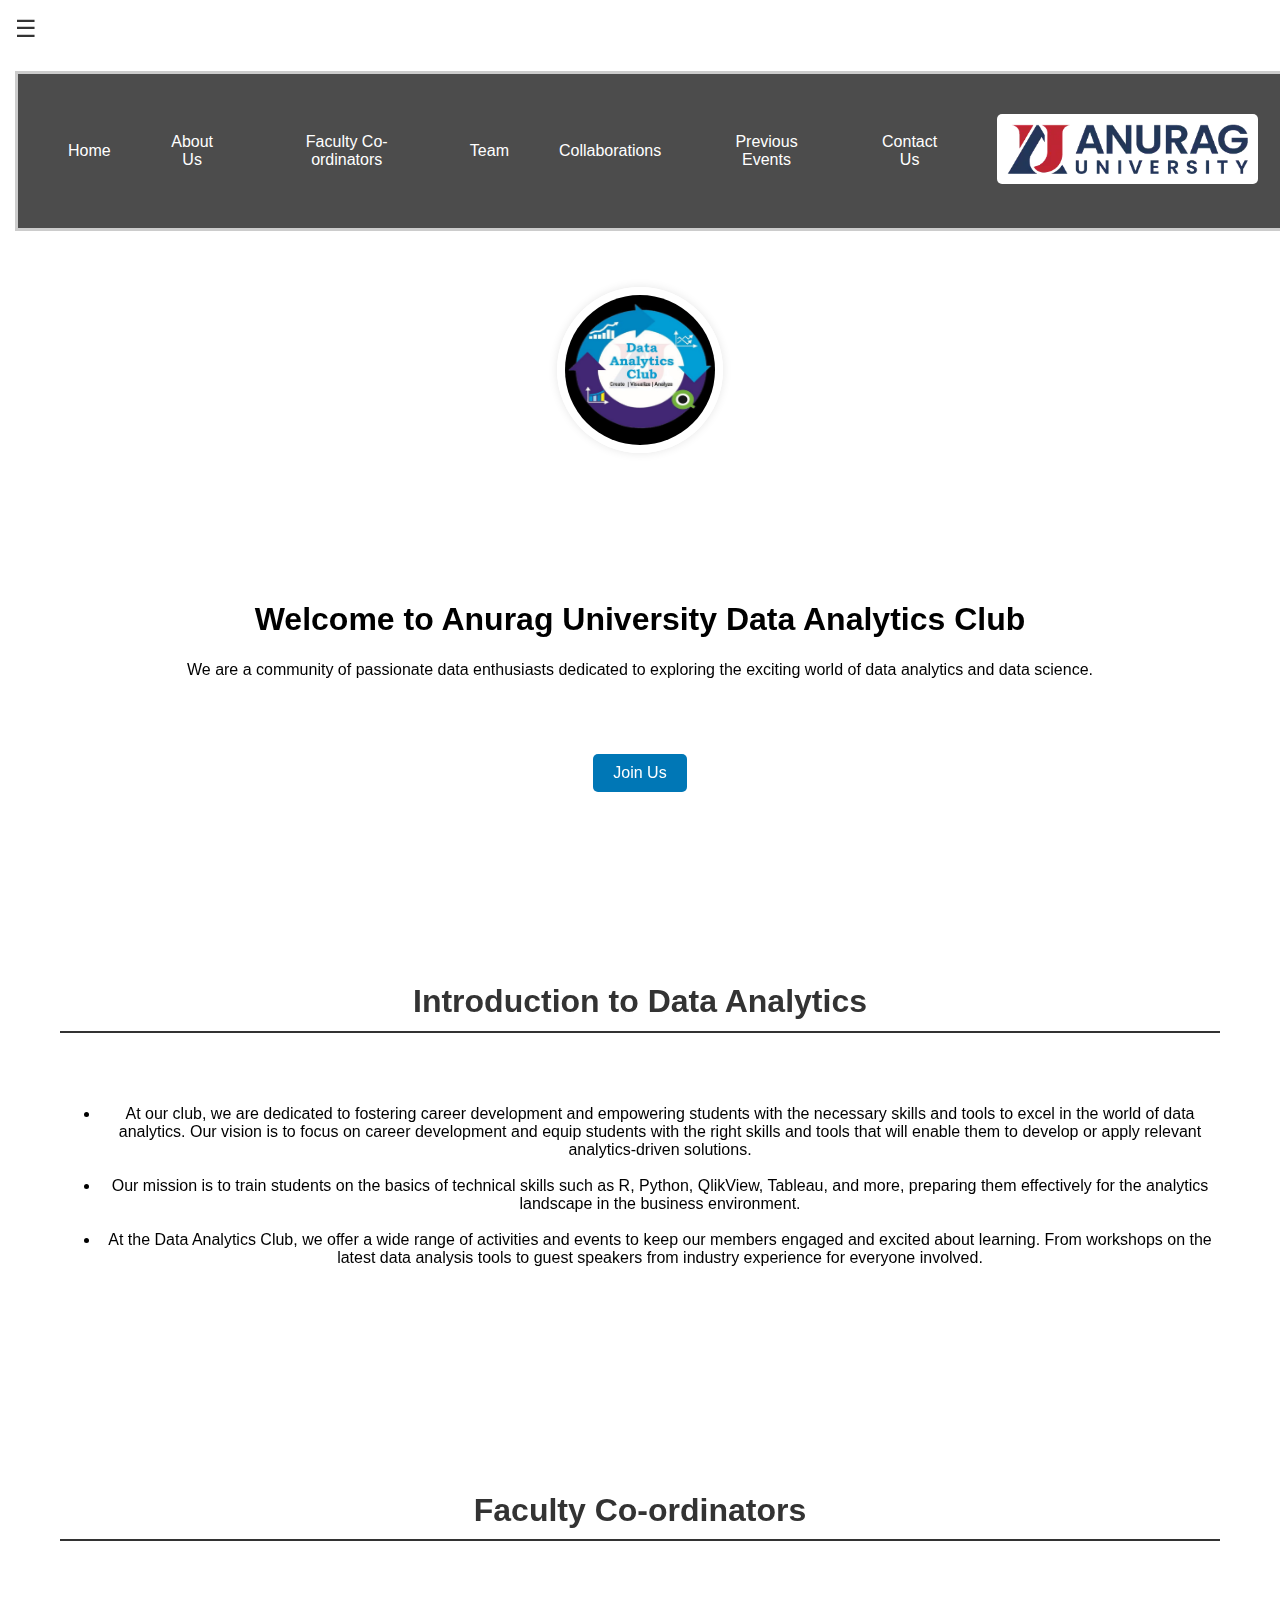
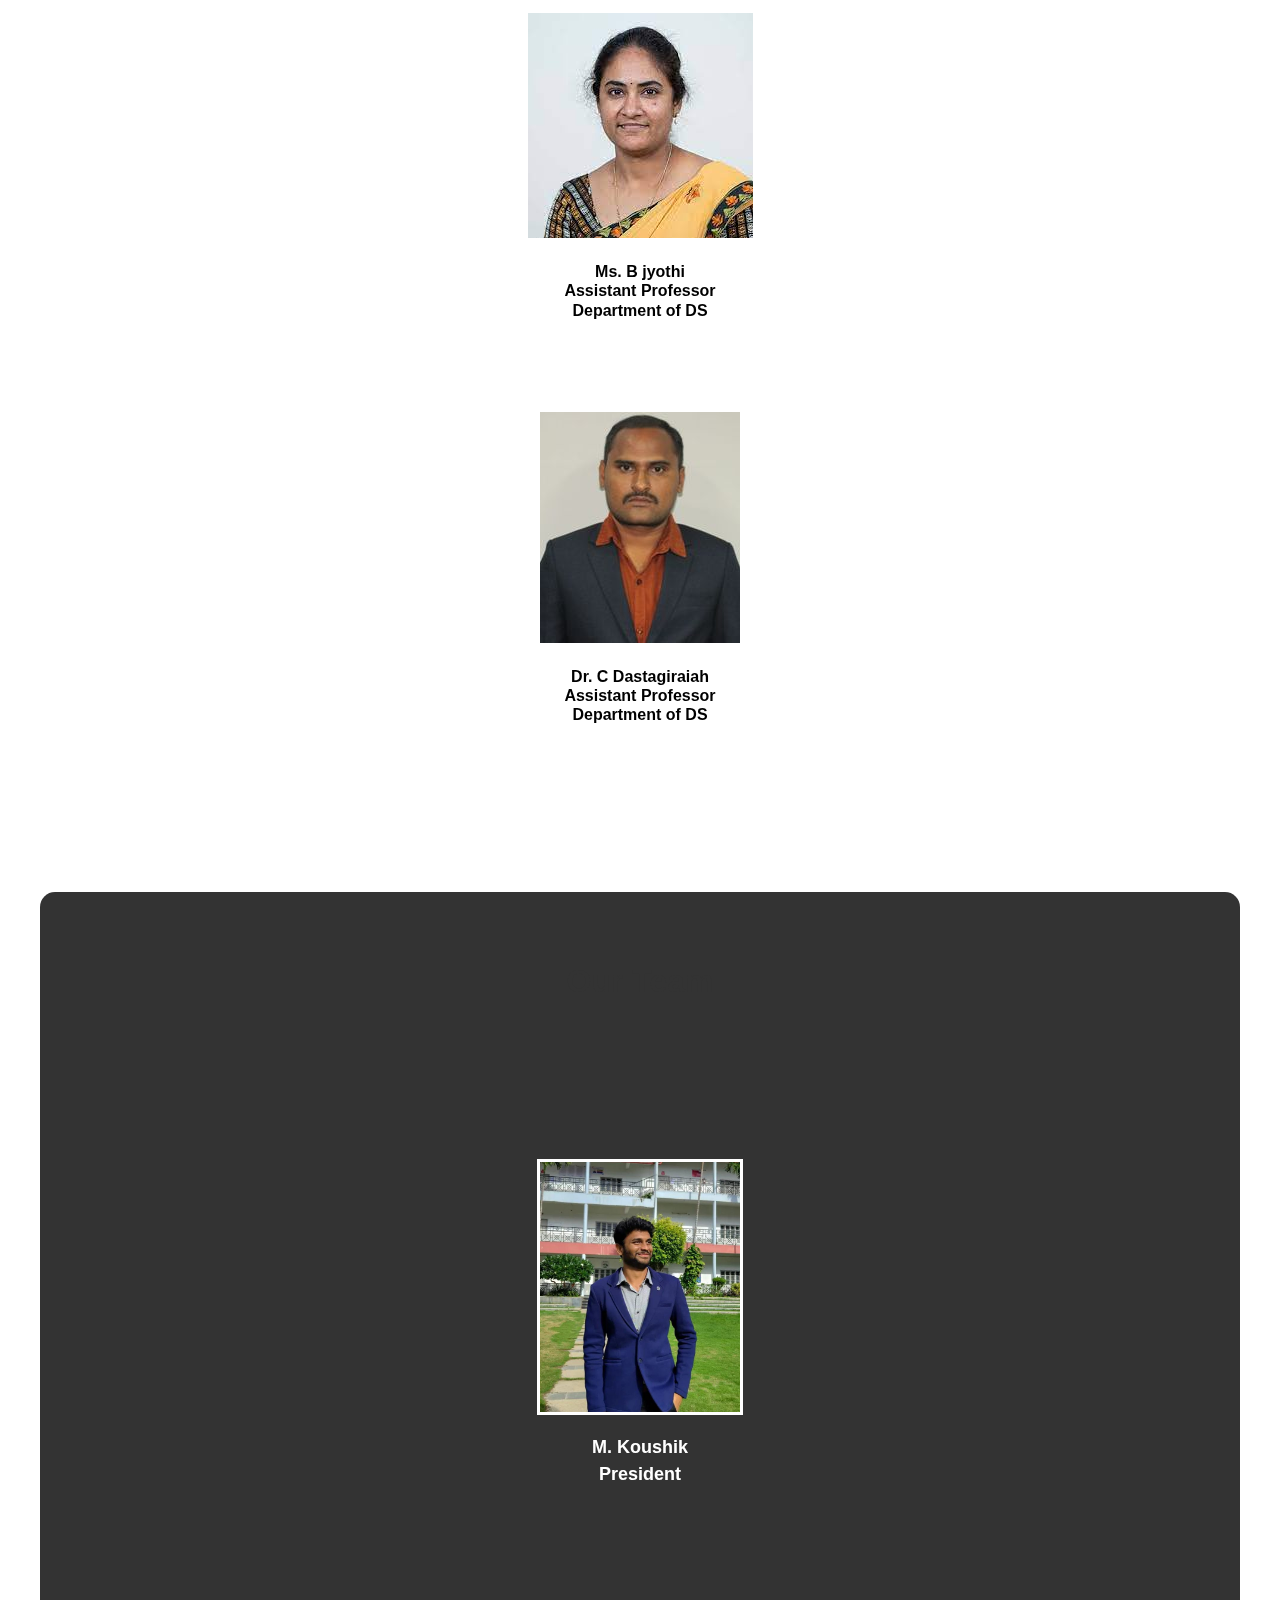
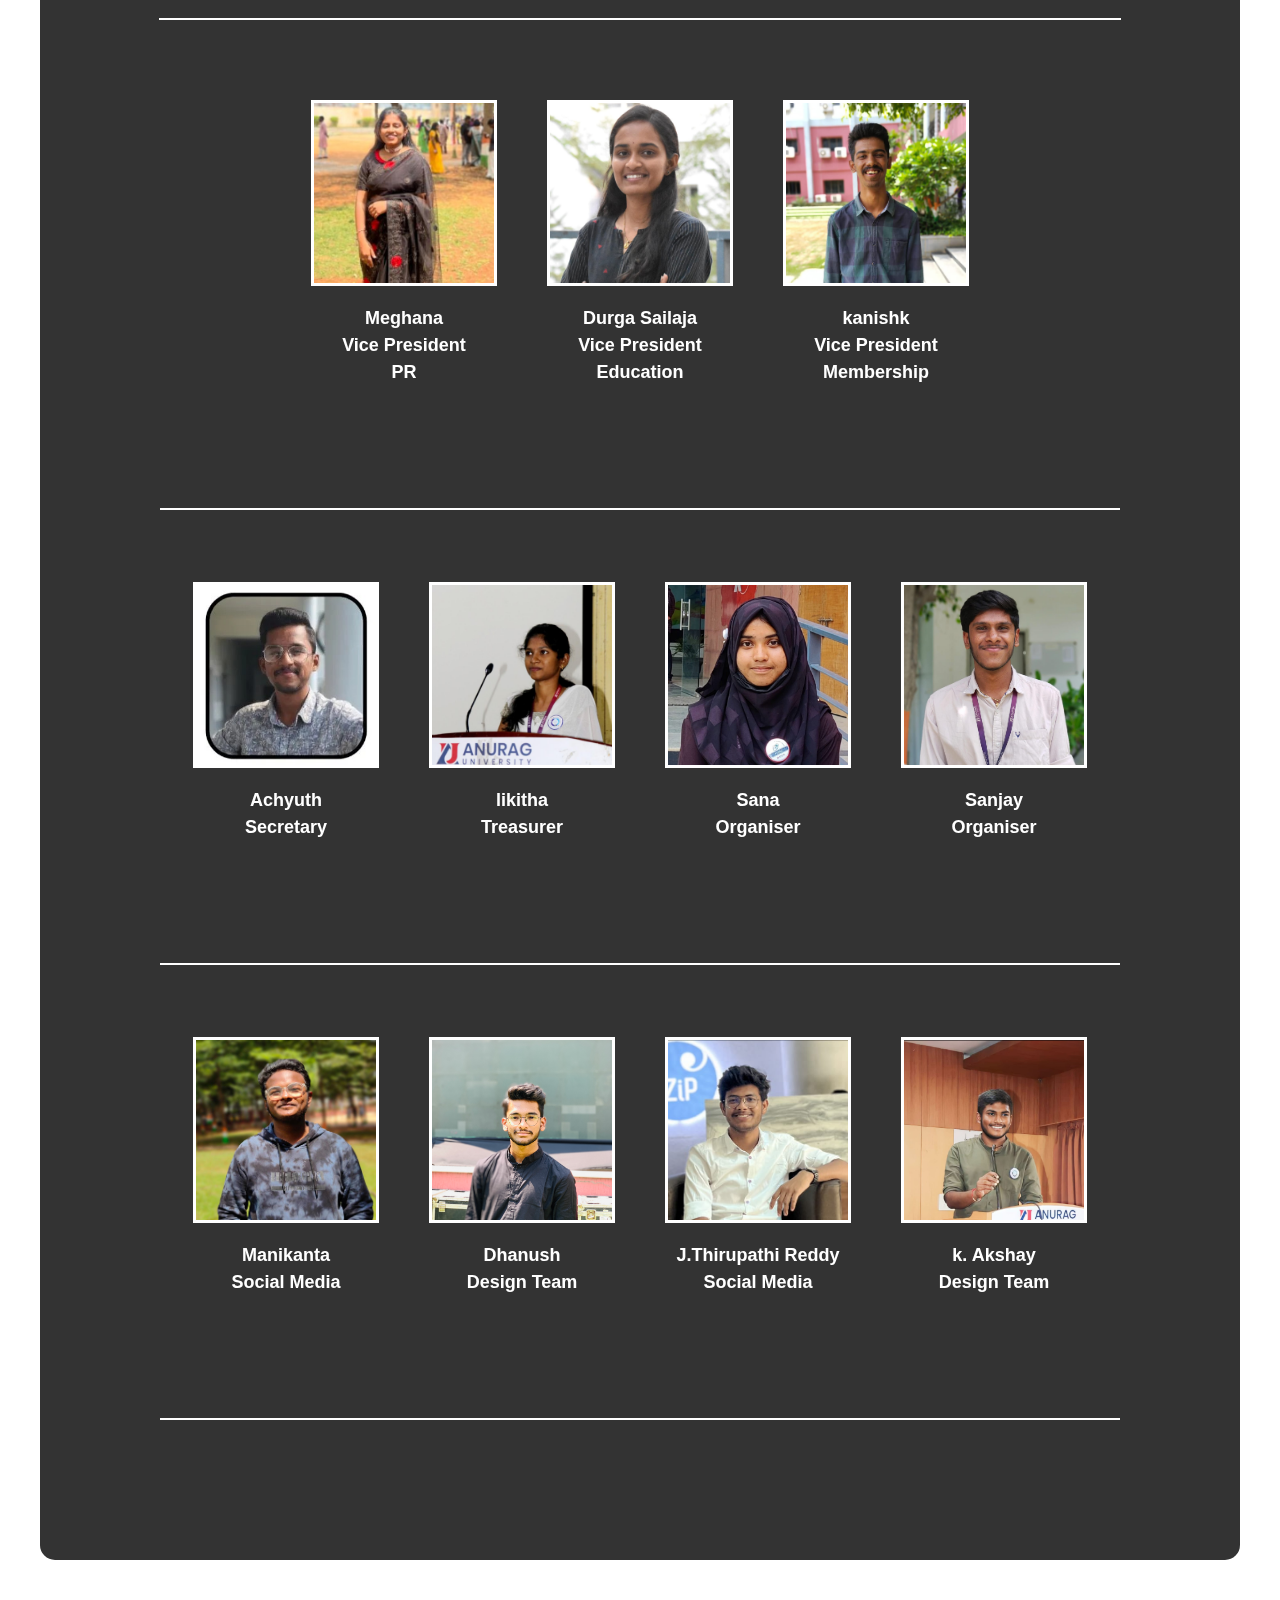
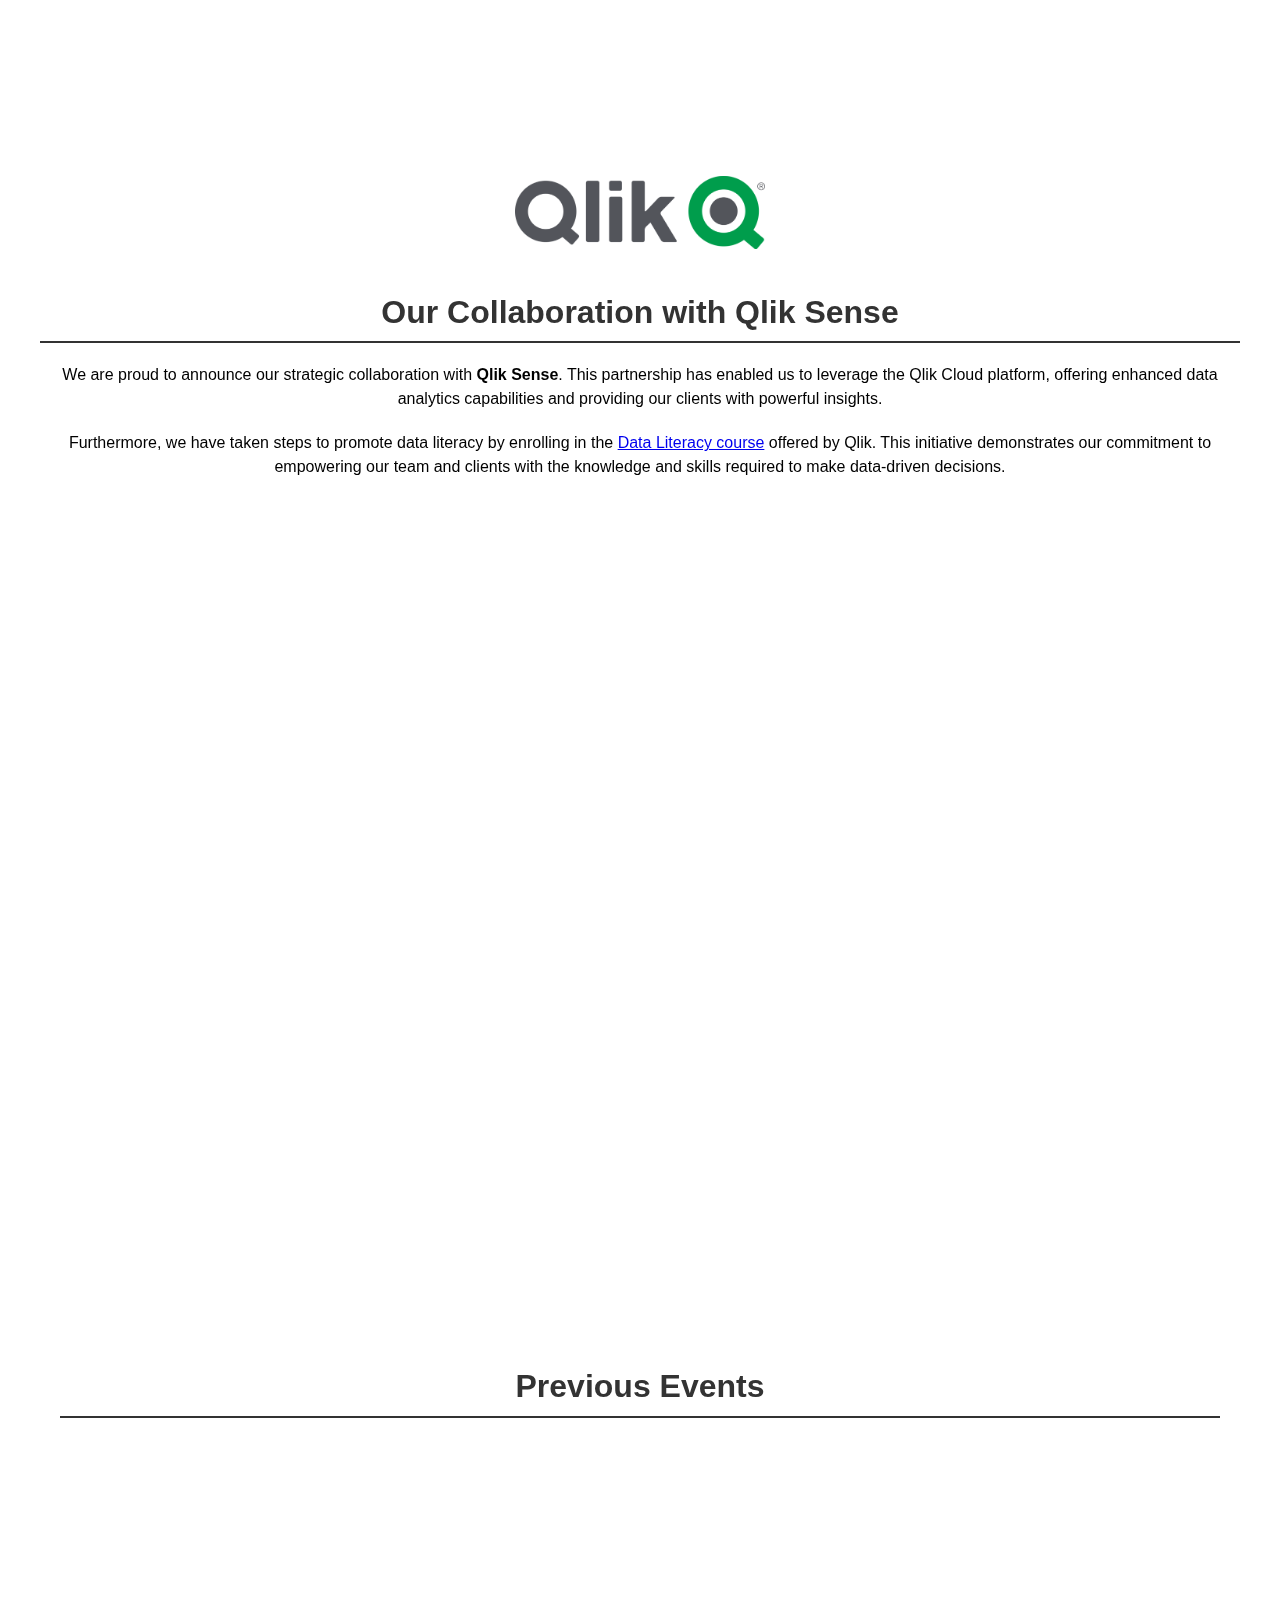
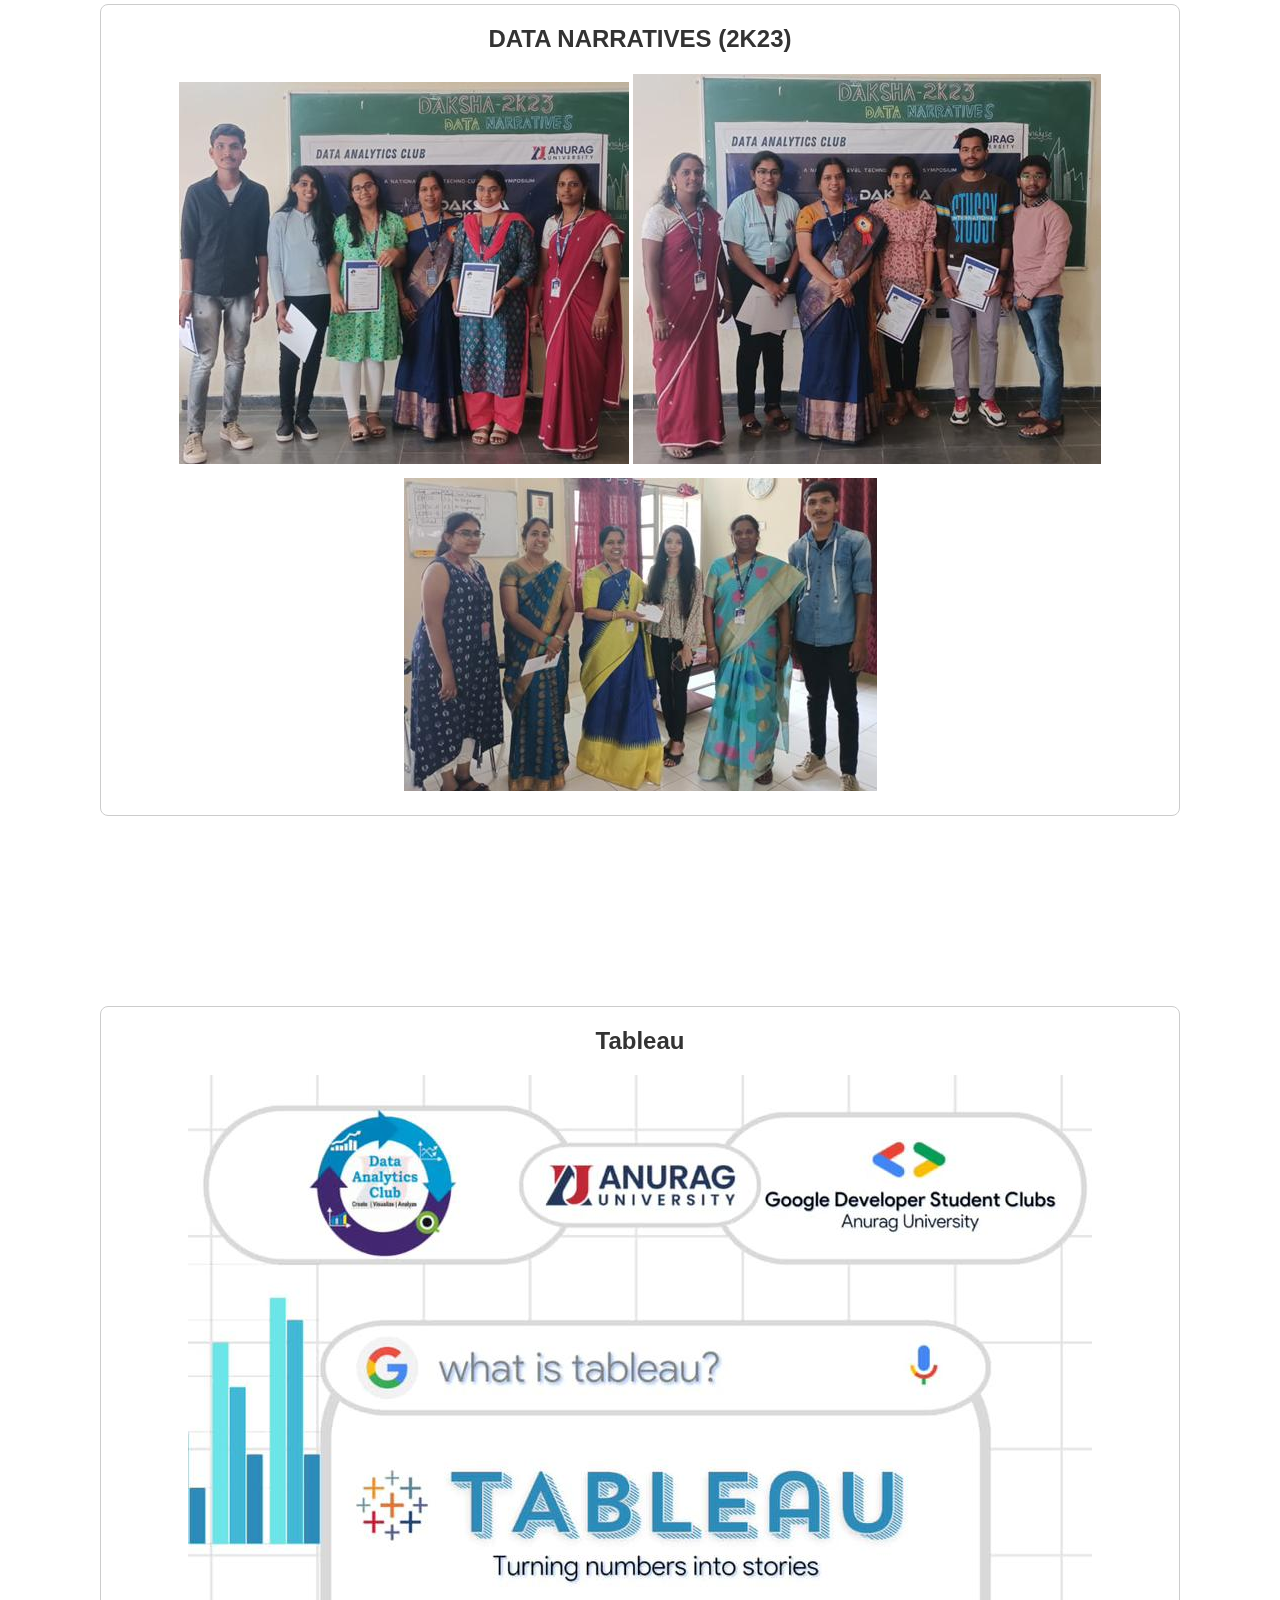
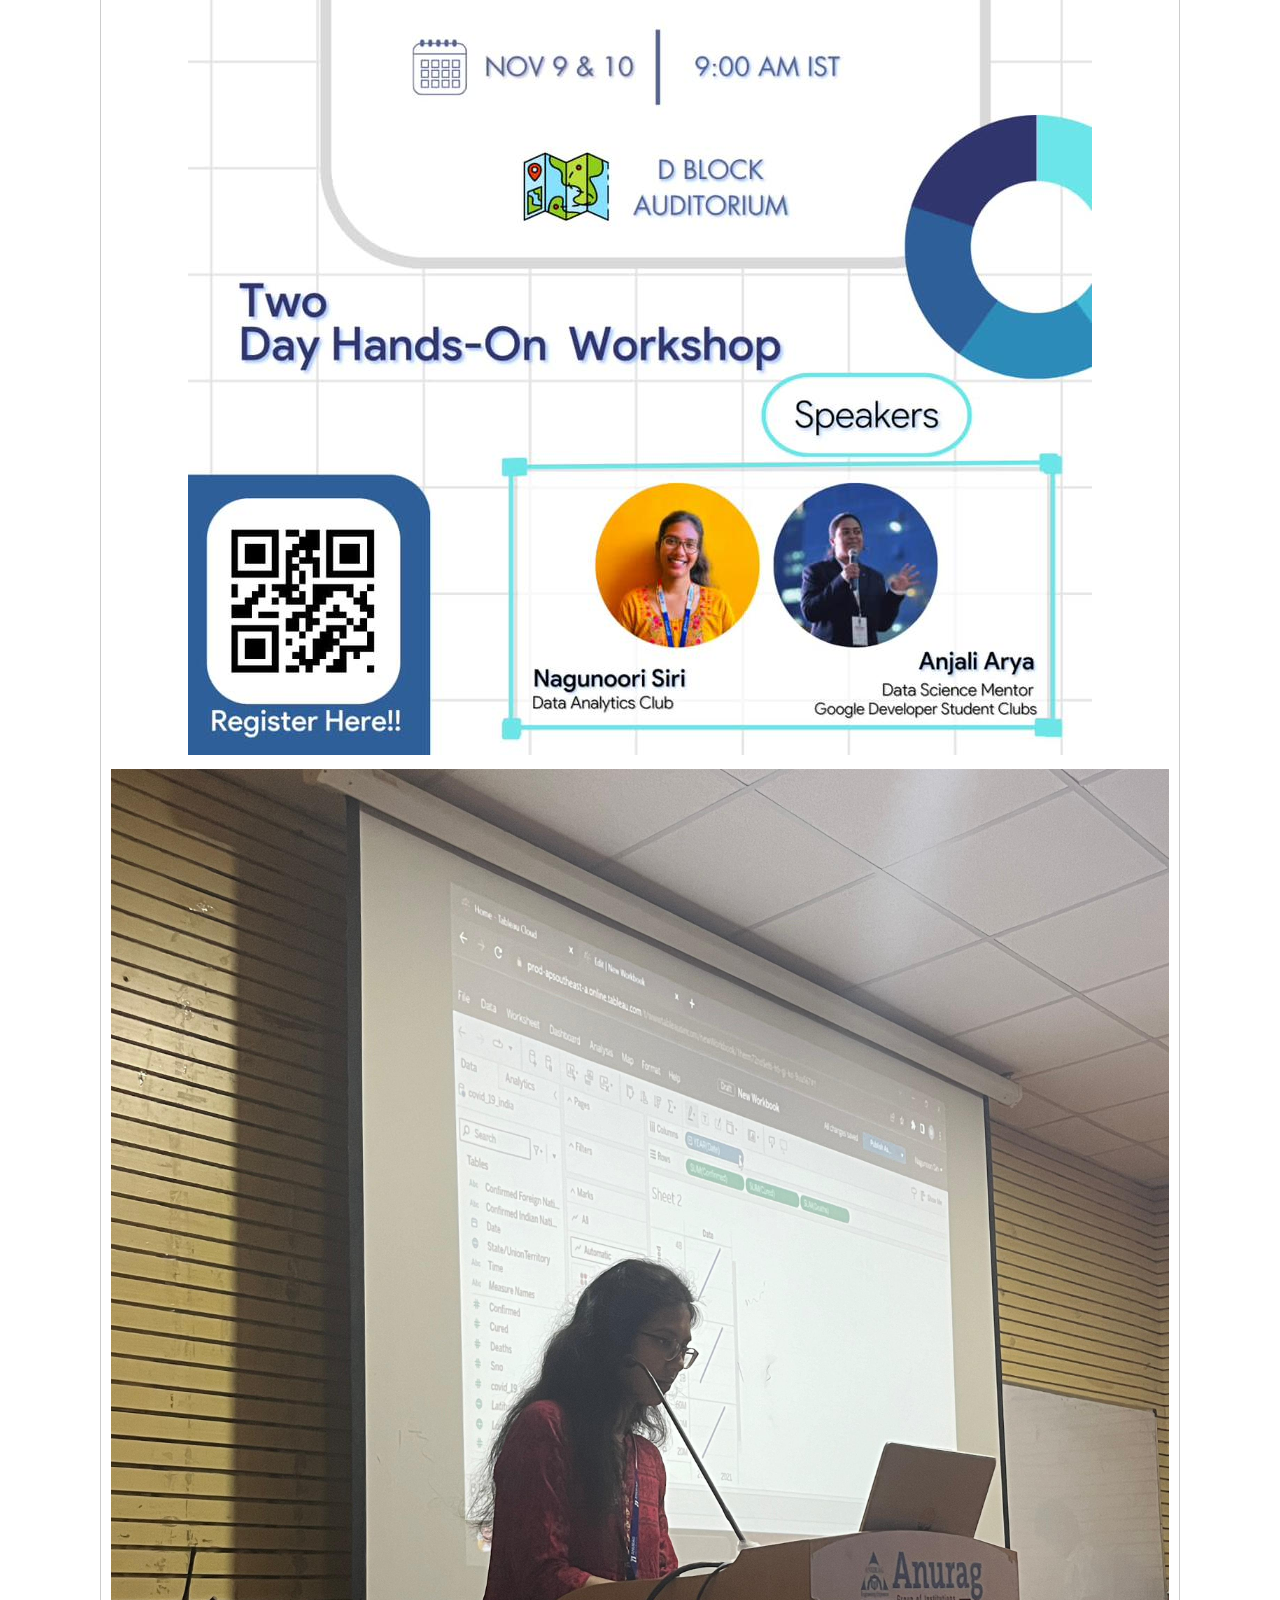
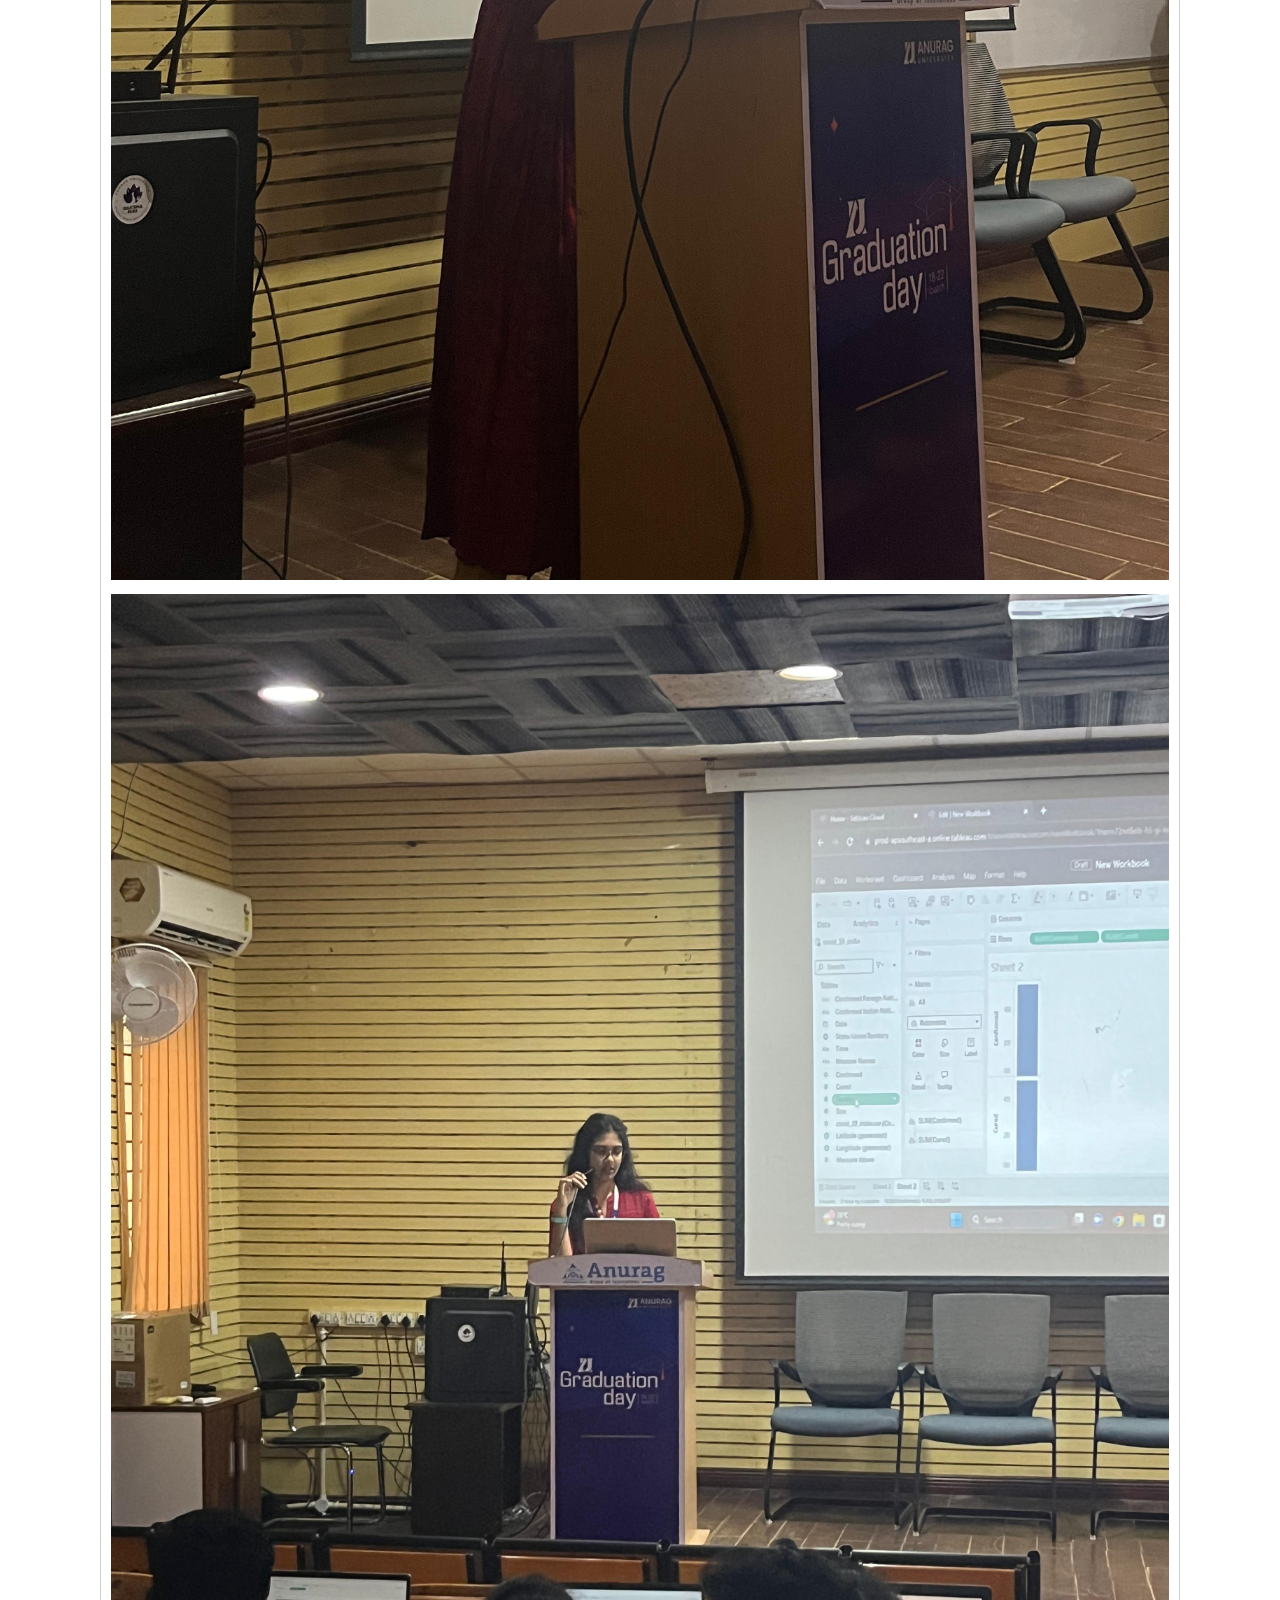
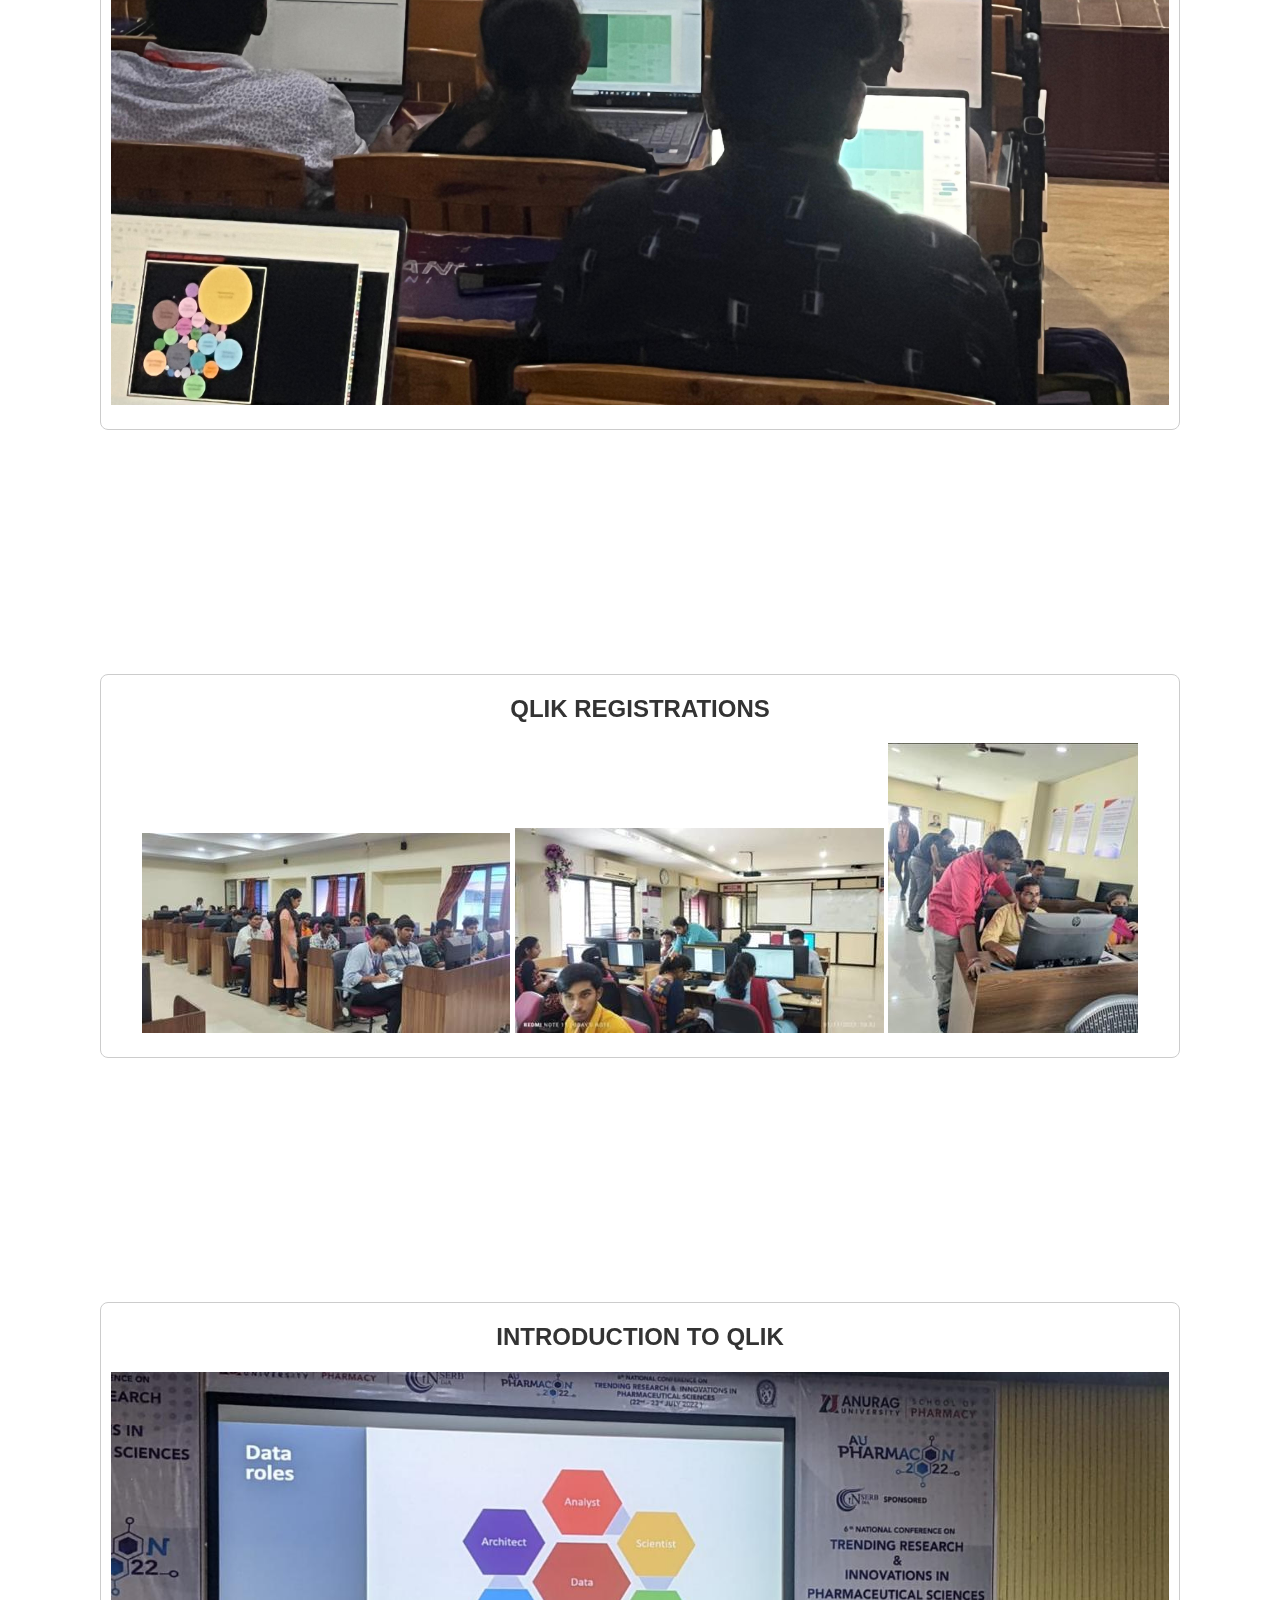
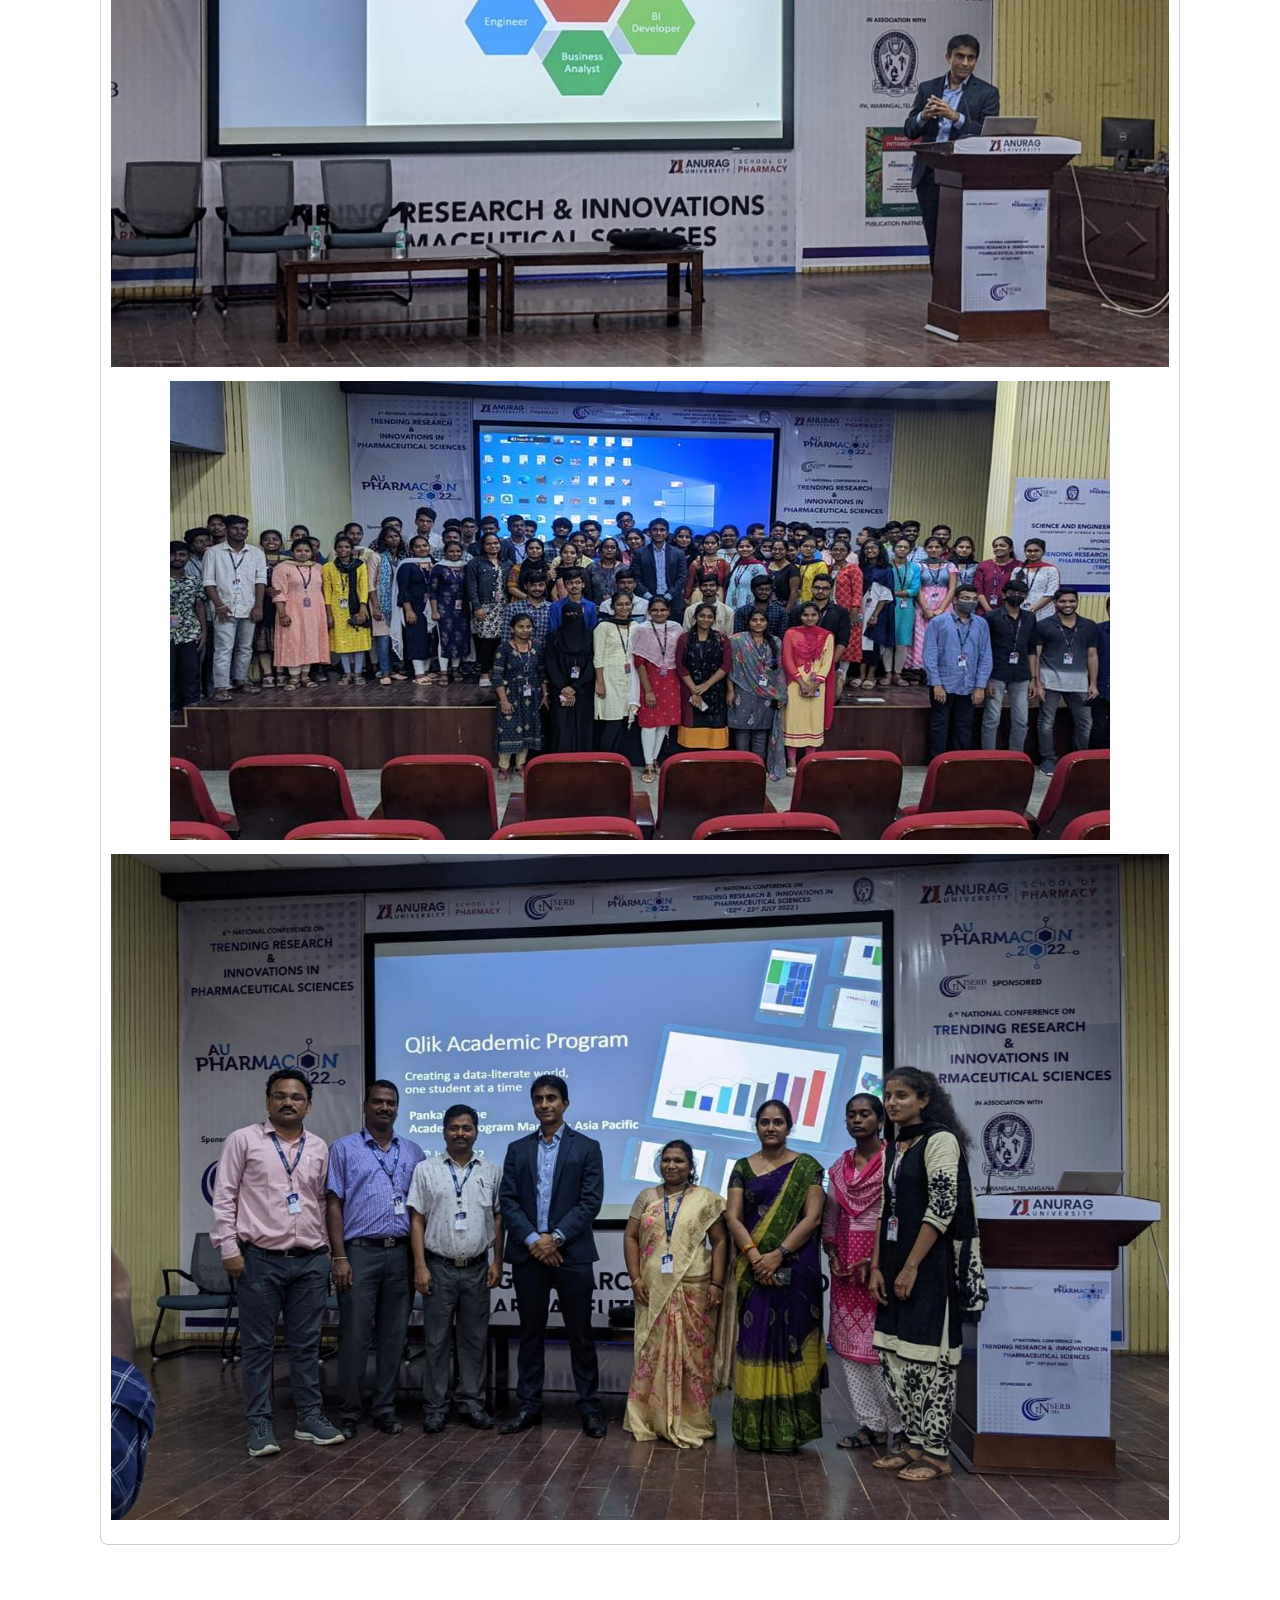
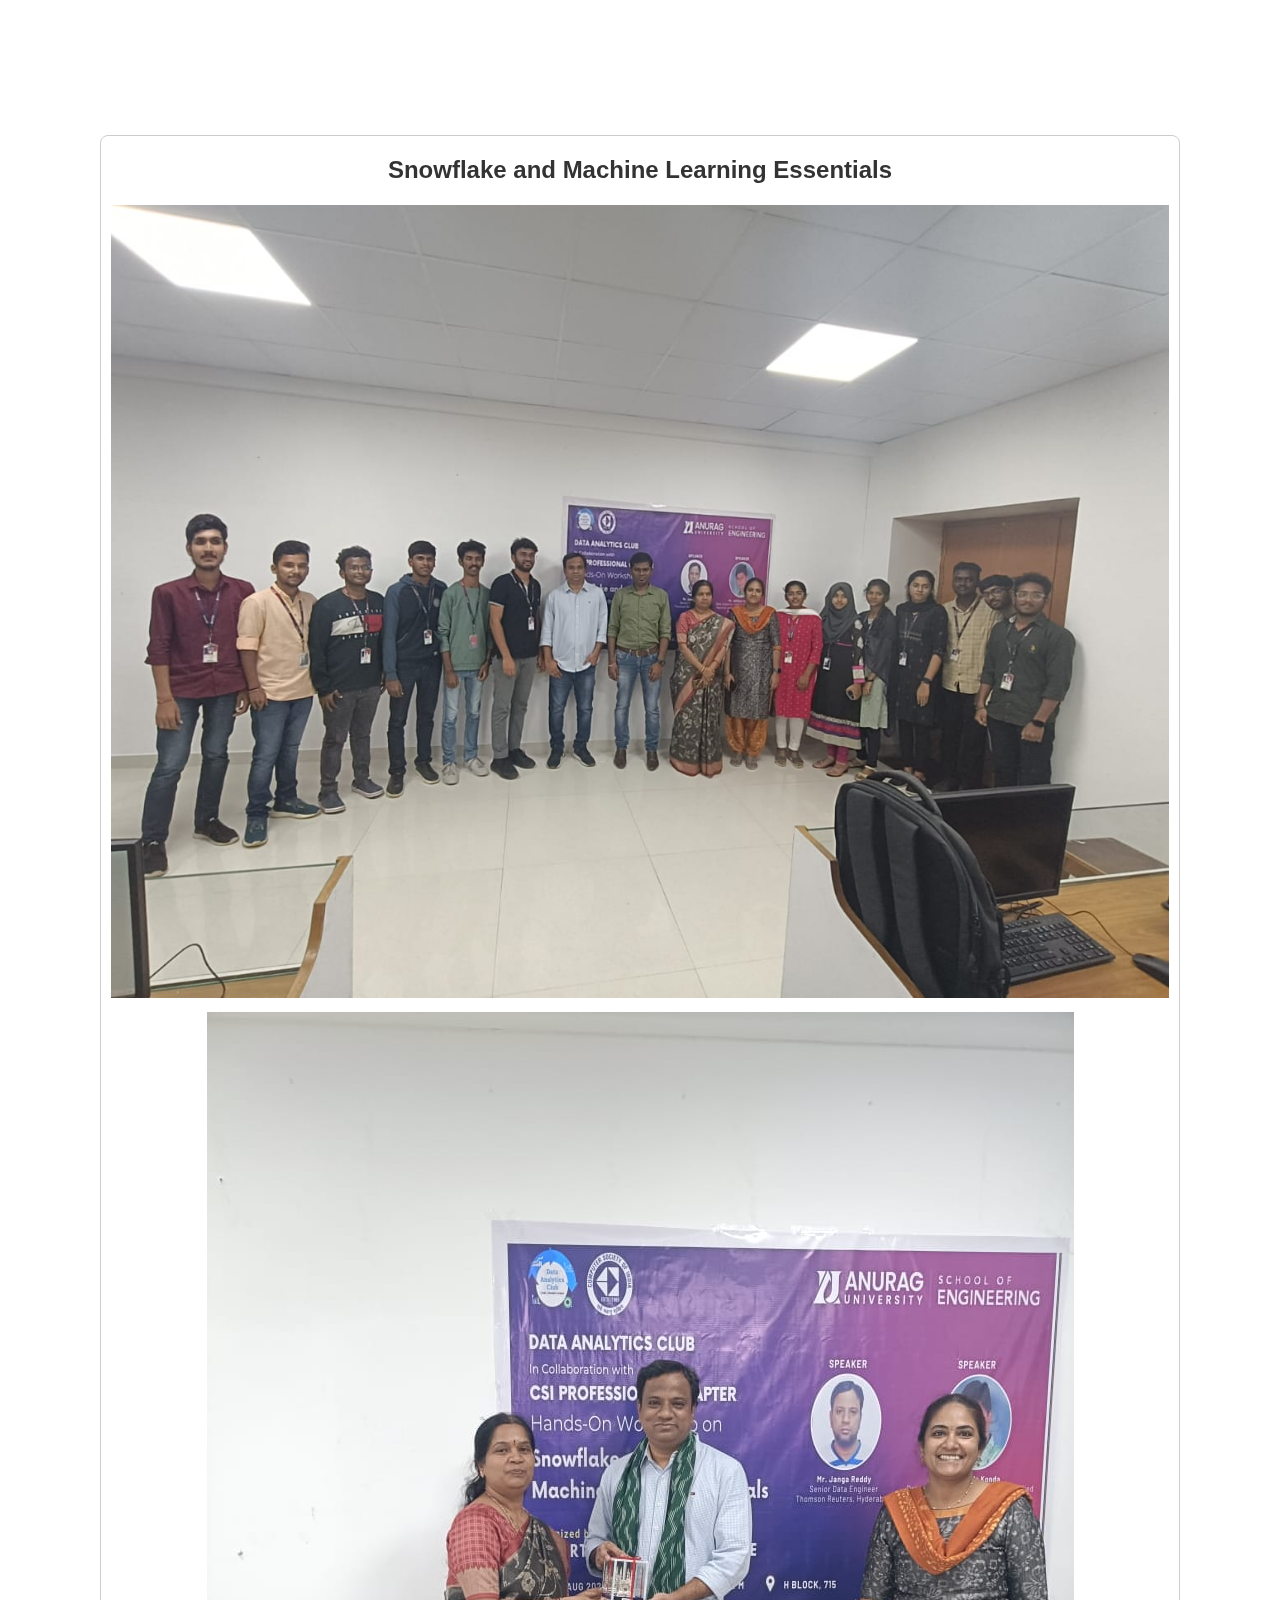
<file: index.html>
<!DOCTYPE html>
<html lang="en">
<head>
    <meta charset="UTF-8">
    <title>Anurag University Data Analytics Club</title>
    <link rel="stylesheet" href="styles.css"> <!-- External CSS file for styling -->
    <script src="https://d3js.org/d3.v7.min.js"></script> <!-- D3.js library -->
    <script src="script.js" defer></script>
</head>
<body>
    
    

<!-- Header Section -->
<header>
    <div class="logo-container"><br><br>
        
        <!-- Responsive Navigation -->
        <button class="menu-btn" onclick="toggleMenu()">
            <span></span>
            <span></span>
            <span></span>
        </button>
        <nav class="navbar">
            <div class="nav-dropdown" id="navDropdown">
                <ul class="nav-list" id="navList">
                    <li><a href="#home">Home</a></li>
                    <li><a href="#About_Us">About Us</a></li>
                    <li><a href="#Faculty Co-ordinators">Faculty Co-ordinators</a></li>
                    <li><a href="#Sr-Team">Team</a></li>
                    <li><a href="#Collaborations">Collaborations</a></li>
                    <li class="dropdown-item">
                        <a href="#Previous Events">Previous Events</a>
                        <ul class="sub-nav-list">
                            <li><a href="#DATA NARRATIVES (2K23)">DATA NARRATIVES (2K23)</a></li>
                            <li><a href="#WORKSHOP ON DATASCIENCE TOOLS AND EXCEL">WORKSHOP ON DATASCIENCE TOOLS AND EXCEL</a></li>
                            <li><a href="#QLIK REGISTRATIONS">QLIK REGISTRATIONS</a></li>
                            <li><a href="#INTRODUCTION TO QLIK">INTRODUCTION TO QLIK</a></li>
                            <li><a href="#ELITE HACK CHALLENGE">ELITE HACK CHALLENGE</a></li>
                            <li><a href="#DATA HACK HOURS">DATA HACK HOURS</a></li>
                            <li><a href="#BIG QUERY WORKSSHOP">BIG QUERY WORKSSHOP</a></li>
                        </ul>
                    </li>
                    <li><a href="#contact-links">Contact Us</a></li>
                    
                    <li><a href="https://anurag.edu.in/">
                        <img src="photos/anurag-logo.png" alt="Club Logo" class="au_logo"></a></li>
                </ul>
            </div>
        </nav>
    </div>
    <br><br>
    
    <img src="photos/logo.jpg" alt="Club Logo" class="logo">
</header>

<input type="checkbox" class="menu-toggle-checkbox" id="menu-toggle">
<label class="menu-toggle-label" for="menu-toggle">&#9776;</label>

<nav class="navbar-mobile-custom">
    <ul class="nav-list-custom">
        <li><a href="#home" class="h-m">Home</a></li>
        <li><a href="#About_Us" class="au-m">About Us</a></li>
        <li><a href="#Faculty Co-ordinators" class="fc-m">Faculty Co-ordinators</a></li>
        <li><a href="#Sr-Team" class="t-m">Team</a></li>
        <li><a href="#Collaborations" class="co-m">Collaborations</a></li>
        <li><a href="#Previous Events" class="pe-m">Previous Events</a></li>
        <li><a href="#contact-links" class="cu-m">Contact Us</a></li>
    </ul>
</nav>

<!-- Home Page Content -->
<main id="home">
    <div id="background"></div>

    <!-- Brief Introduction -->
    <section class="intro">
        <br>
        <h1>Welcome to Anurag University Data Analytics Club</h1>
        <p>We are a community of passionate data enthusiasts dedicated to exploring the exciting world of data analytics and data science.</p>
        <br>
        <br>
        <a href="#contact-links" class="cta-button">Join Us
            <br>
        </a>
        <br>
    </section>
    <br>
    <br>
    <br>
    <br>


    <section id="About_Us">
        <br>
        <h2>Introduction to Data Analytics</h2>
        <br>
        <br>
        <ul>
            <li>At our club, we are dedicated to fostering career development and empowering students with the necessary skills and tools to excel in the world of data analytics. Our vision is to focus on career development and equip students with the right skills and tools that will enable them to develop or apply relevant analytics-driven solutions.</li>
            <br>
            
            <li>Our mission is to train students on the basics of technical skills such as R, Python, QlikView, Tableau, and more, preparing them effectively for the analytics landscape in the business environment. </li>
            <br>
            
            <li>At the Data Analytics Club, we offer a wide range of activities and events to keep our members engaged and excited about learning. From workshops on the latest data analysis tools to guest speakers from industry experience for everyone involved.
            </li>
            <br>
            <br>
        </ul>
    </section>
    <br>
    <br>
    <br>
    <!-- Testimonials -->
    <section id="Faculty Co-ordinators">
        <br>
        <h2>Faculty Co-ordinators</h2>
        <br>
        <br>

        <blockquote>
            <img src="photos/FACULTY COORDINATORS/jyothi maam.jpg" alt="Faculty Co-ordinator 1" class="Faculty Co-ordinators">
            <h4>Ms. B jyothi <br>Assistant Professor <br>Department of DS</h4>
            <br>
            <br>
            <br>
            <br>
            <img src="photos/FACULTY COORDINATORS/Dr. C. Dastagiraiah.jpg" alt="Faculty Co-ordinator 2" class="Faculty Co-ordinators">
            <h4>Dr. C Dastagiraiah <br> Assistant Professor <br> Department of DS</h4>
            <br>
            
        </blockquote>
    </section>
    <br>
    <br>
    <br>
    

<!-- Call-to-Action -->
<section id="Sr-Team">
    <h2>Our Team</h2>

    <br><br><br><br><br><br><br>
    <div class="team-container">
        <!-- President -->
        <div class="team-row">
            <div class="team-member">
                <img src="photos/MEMBERS/koushik.jpg" alt="President" class="sr-lead">
                <h4 title="President"> M. Koushik <br> President</h4>
            </div>
        </div>
        <br><br><br><br><hr color="white" width="80%"><br><br><br><br>
        <!-- Vice Presidents -->
        <div class="team-row">
            <div class="team-member">
                <img src="photos/MEMBERS/meghana.jpg" alt="Vice President PR" class="sr-lead">
                <h4>Meghana <br> Vice President <br>    PR</h4>
            </div>
            <div class="team-member">
                <img src="photos/MEMBERS/sailaja.jpg" alt="Vice President Education" class="sr-lead">
                <h4>Durga Sailaja <br>Vice President <br>Education</h4>
            </div>
            <div class="team-member">
                <img src="photos/MEMBERS/kanishk.jpg" alt="Vice President Membership" class="sr-lead">
                <h4>kanishk <br> Vice President <br> Membership</h4>
            </div>
        </div>

        <br><br><br><br><hr class="line" color="white" width="80%"><br><br><br><br>
        <!-- Other Members -->
        <div class="team-row">
            <div class="team-member">
                <img src="photos/MEMBERS/IMG-20240323-WA0008.jpeg" alt="Secretary" class="sr-lead">
                <h4>Achyuth <br> Secretary</h4>
            </div>
            <div class="team-member">
                <img src="photos/MEMBERS/likitha.jpg" alt="Treasurer" class="sr-lead">
                <h4>likitha <br> Treasurer</h4>
            </div>
            <div class="team-member">
                <img src="photos/MEMBERS/sana.jpg" alt="Organiser" class="sr-lead">
                <h4>Sana <br> Organiser</h4>
            </div>
            <div class="team-member">
                <img src="photos/MEMBERS/sanjay.jpg" alt="Organiser" class="sr-lead">
                <h4>Sanjay <br> Organiser</h4>
            </div>
        </div>

        <br><br><br><br><hr class="line" color="white" width="80%"><br><br><br><br>
        <!-- New Members Row -->
        <div class="team-row">
            <div class="team-member">
                <img src="photos/MEMBERS/manikanta.jpg" alt="Social Media" class="sr-lead">
                <h4>Manikanta <br> Social Media</h4>
            </div>
            <div class="team-member">
                <img src="photos/MEMBERS/Dhanush.jpg" alt="Design Team" class="sr-lead">
                <h4>Dhanush <br> Design Team</h4>
            </div>
            <div class="team-member">
                <img src="photos/MEMBERS/J.Thirupathi Reddy.jpg" alt="Social Media" class="sr-lead">
                <h4>J.Thirupathi Reddy <br> Social Media</h4>
            </div>
            <div class="team-member">
                <img src="photos/MEMBERS/akshay.jpg" alt="Design" class="sr-lead">
                <h4>k. Akshay <br>Design Team</h4>
            </div>
        </div>
        
        
    </div>
    <br><br><br><br><hr class="line" color="white" width="80%"><br><br><br><br>

    <br>
</section>

    <br>
    <br>
    <br>
    <br>
    <br>
    <br>
    <br>


    
    <section id="Collaborations" class="qlillogo">
        <img src="photos/COLLABORATIONS/Qlik/Qlik_Logo.png" alt="Qlik Logo">
        <h2>Our Collaboration with Qlik Sense</h2>
        <p>We are proud to announce our strategic collaboration with <strong>Qlik Sense</strong>. This partnership has enabled us to leverage the Qlik Cloud platform, offering enhanced data analytics capabilities and providing our clients with powerful insights.</p>
        <p>Furthermore, we have taken steps to promote data literacy by enrolling in the <a href="https://www.qlik.com/us/learn/data-literacy" target="_blank">Data Literacy course</a> offered by Qlik. This initiative demonstrates our commitment to empowering our team and clients with the knowledge and skills required to make data-driven decisions.</p>
    </section>
    <br>
    <br>
    <br>
    <br>
    <br>
    <br>
    <br>

    <br>
    <br>
    <br><br>
    <br>
    <br><br>
    <br>
    <br>
    <br>    <br>
    <br>
    <br>
    <br>
    <br>
    <br>
    <br>

    

    <br>
    <br>
    <br><br>
    <br>
    <br><br>
    <br>
    <br>
    <br>    <br>
    <br>
    <br>
    <br>
    <br>
    <br>
    <br>

    


    <section id="Previous Events">
        <h2>Previous Events</h2>   <br>
        <br>
        <br><br>
        <br>
        <br><br>
   

        <!-- Event: DATA NARRATIVES (2K23) -->
        <section class="event-section" id="DATA NARRATIVES (2K23)">
            <div class="event">
                <h3>DATA NARRATIVES (2K23)</h3>
                <img src="photos/EVENTS/DATA NARRATIVES (2K23)/WhatsApp Image 2024-03-23 at 18.30.13_0d53174d.jpg" alt="DATA NARRATIVES (2K23) Image 1">
                <img src="photos/EVENTS/DATA NARRATIVES (2K23)/WhatsApp Image 2024-03-23 at 18.30.13_908dd97a.jpg" alt="DATA NARRATIVES (2K23) Image 2">
                <img src="photos/EVENTS/DATA NARRATIVES (2K23)/WhatsApp Image 2024-03-23 at 18.30.14_ef75f2de.jpg" alt="DATA NARRATIVES (2K23) Image 3">
                
            </div>
        </section>
        <br><br><br>
        <br>
        <br>

        <!-- Event: Tableau -->
        <section class="event-section" id="Tableau">
            <div class="event">
                <h3>Tableau</h3>
                <img src="photos/EVENTS/Tableau/1.jpg" alt="Tableau Image 1">
                <img src="photos/EVENTS/Tableau/2.jpg" alt="Tableau Image 2">
                <img src="photos/EVENTS/Tableau/3.jpg" alt="Tableau Image 3">
                
            </div>
        </section>
        <br>
        <br>
        <br><br><br>
        <br>
        <br>
        <br>
        <!-- Event: QLIK REGISTRATIONS -->
        <section class="event-section" id="QLIK REGISTRATIONS">
            <div class="event">
                <h3>QLIK REGISTRATIONS</h3>
                <img src="photos/EVENTS/QLIK REGISTRATIONS/WhatsApp Image 2024-03-23 at 18.26.19_837c3eb0.jpg" alt="QLIK REGISTRATIONS Image 1">
                <img src="photos/EVENTS/QLIK REGISTRATIONS/WhatsApp Image 2024-03-23 at 18.26.20_98a6b8c4.jpg" alt="QLIK REGISTRATIONS Image 2">
                <img src="photos/EVENTS/QLIK REGISTRATIONS/WhatsApp Image 2024-03-23 at 18.26.20_b21f09d0.jpg" alt="QLIK REGISTRATIONS Image 3">
                
            </div>
        </section>
        <br>
        <br>
        <br><br><br>
        <br>
        <br>
        <br>
        <!-- Event: INTRODUCTION TO QLIK -->
        <section class="event-section" id="INTRODUCTION TO QLIK">
            <div class="event">
                <h3>INTRODUCTION TO QLIK</h3>
                <img src="photos/EVENTS/INTRODUCTION TO QLIK/WhatsApp Image 2024-03-23 at 18.25.24_703b9ddc.jpg" alt="INTRODUCTION TO QLIK Image 1">
                <img src="photos/EVENTS/INTRODUCTION TO QLIK/WhatsApp Image 2024-03-23 at 18.25.25_1836c75c.jpg" alt="INTRODUCTION TO QLIK Image 2">
                <img src="photos/EVENTS/INTRODUCTION TO QLIK/WhatsApp Image 2024-03-23 at 18.25.25_2ad5c431.jpg" alt="INTRODUCTION TO QLIK Image 3">
                
            </div>
        </section>
        <br><br><br>
        <br>
        <br>

        <!-- Event: Snowflake and Machine Learning Essentials -->

        <section class="event-section" id="DATA NARRATIVES (2K23)">
            <div class="event">
                <h3>Snowflake and Machine Learning Essentials</h3>
                <img src="photos/EVENTS/Snowflake and Machine Learning Essentials/1.jpg" alt="Snowflake and Machine Learning Essentials Image 1">
                <img src="photos/EVENTS/Snowflake and Machine Learning Essentials/2.jpg" alt="Snowflake and Machine Learning Essentials Image 1">
                <img src="photos/EVENTS/Snowflake and Machine Learning Essentials/3.jpg" alt="Snowflake and Machine Learning Essentials Image 1">
                <img src="photos/EVENTS/Snowflake and Machine Learning Essentials/4.jpg" alt="Snowflake and Machine Learning Essentials Image 1">
                <img src="photos/EVENTS/Snowflake and Machine Learning Essentials/5.jpg" alt="Snowflake and Machine Learning Essentials Image 1">
                <img src="photos/EVENTS/Snowflake and Machine Learning Essentials/6.jpg" alt="Snowflake and Machine Learning Essentials Image 1">
                <img src="photos/EVENTS/Snowflake and Machine Learning Essentials/7.jpg" alt="Snowflake and Machine Learning Essentials Image 1">
            </div>
        </section>
        <br>
        <br>
        <br>
        
        <br><br><br>
        <br>
        <br>
        <!-- Event: WORKSHOP ON DATASCIENCE TOOLS AND EXCEL -->
        <section class="event-section" id="WORKSHOP ON DATASCIENCE TOOLS AND EXCEL">
            <div class="event">
                <h3>WORKSHOP ON DATASCIENCE TOOLS AND EXCEL</h3>
                <img src="photos/EVENTS/WORKSHOP ON DATASCIENCE TOOLS AND EXCEL/WhatsApp Image 2024-03-23 at 18.27.10_fc548692.jpg" alt="WORKSHOP ON DATASCIENCE TOOLS AND EXCEL Image 1">
                <img src="photos/EVENTS/WORKSHOP ON DATASCIENCE TOOLS AND EXCEL/WhatsApp Image 2024-03-23 at 18.27.11_c2fe95ab.jpg" alt="WORKSHOP ON DATASCIENCE TOOLS AND EXCEL Image 2">
                <img src="photos/EVENTS/WORKSHOP ON DATASCIENCE TOOLS AND EXCEL/WhatsApp Image 2024-03-23 at 18.27.11_cdea2ef0.jpg" alt="WORKSHOP ON DATASCIENCE TOOLS AND EXCEL Image 3">
                
            </div>
        </section>
        <br>
        <br>
        <br><br><br>
        <br>
        <br>
        <br>
        <!-- Event: BIG QUERY WORKSSHOP -->
        <section class="event-section" id="BIG QUERY WORKSSHOP">
            <div class="event">
                <h3>BIG QUERY WORKSSHOP</h3>
                <img src="photos/EVENTS/BIG QUERY WORKSSHOP/1.jpg" alt="BIG QUERY WORKSSHOP Image 1">
                <img src="photos/EVENTS/BIG QUERY WORKSSHOP/2.jpg" alt="BIG QUERY WORKSSHOP Image 2">
                <img src="photos/EVENTS/BIG QUERY WORKSSHOP/3.jpg" alt="BIG QUERY WORKSSHOP Image 3">
                
            </div>
        </section>
        <br>
        <br>
        <br><br><br>
        <br>
        <br>
        <br>
        <!-- Event: ELITE HACK CHALLENGE -->
        <section class="event-section" id="ELITE HACK CHALLENGE">
            <div class="event">
                <h3>ELITE HACK CHALLENGE</h3>
                <img src="photos/EVENTS/ELITE HACK CHALLENGE/WhatsApp Image 2024-03-23 at 18.27.45_6eb8413a.jpg" alt="ELITE HACK CHALLENGE Image 1">
                <img src="photos/EVENTS/ELITE HACK CHALLENGE/WhatsApp Image 2024-03-23 at 18.27.46_c142d07c.jpg" alt="ELITE HACK CHALLENGE Image 2">
                <img src="photos/EVENTS/ELITE HACK CHALLENGE/WhatsApp Image 2024-03-23 at 18.27.47_6b5e92dc.jpg" alt="ELITE HACK CHALLENGE Image 3">
                <!-- Additional images for ELITE HACK CHALLENGE can be added similarly -->
                
            </div>
        </section>
        <br>
        <br>
        <br><br><br>
        <br>
        <br>
        <br>
        
        <!-- Event: DATA HACK HOURS -->
        <section class="event-section" id="DATA HACK HOURS">
            <div class="event">
                <h3>DATA HACK HOURS</h3>
                <img src="photos/EVENTS/DATA HACK HOURS/IMG-20240323-WA0035.jpg" alt="DATA HACK HOURS Image 1">
                <img src="photos/EVENTS/DATA HACK HOURS/IMG-20240323-WA0037.jpg" alt="DATA HACK HOURS Image 2">
                <img src="photos/EVENTS/DATA HACK HOURS/IMG-20240323-WA0038.jpg" alt="DATA HACK HOURS Image 3">
                <img src="photos/EVENTS/DATA HACK HOURS/IMG-20240323-WA0039.jpg" alt="DATA HACK HOURS Image 4">
                <img src="photos/EVENTS/DATA HACK HOURS/IMG-20240323-WA0040.jpg" alt="DATA HACK HOURS Image 5">
                <img src="photos/EVENTS/DATA HACK HOURS/IMG-20240323-WA0041.jpg" alt="DATA HACK HOURS Image 6">
                <img src="photos/EVENTS/DATA HACK HOURS/IMG-20240323-WA0042.jpg" alt="DATA HACK HOURS Image 7">
                <!-- Additional images for DATA HACK HOURS can be added similarly -->
                
            </div>
        </section>
    </section>
    <br>
    <br>
    <br><br>
    <br>
    <br><br>
    <br>
    <br><br>
    <br>
    <br><br>
    <br>
    <br>
    
</main>

<br>
<br>
<br>
<br>
<br>
<br>
<br>
<br>
<br>
<br>
<br>
<br>
<br>
<br>
<!-- Footer Section -->
<footer>
    <div class="footer-content" id="contact-links">
        <p>&copy; 2024 Anurag University Data Analytics Club. All rights reserved.</p><br>
        <nav class="navbar1 ">
            <ul>
                <li><a href="#home">Home</a></li>
                <li><a href="#About us">About Us</a></li>
                <li><a href="#Faculty Co-ordinators">Faculty Co-ordinators</a></li>
                <li><a href="#Sr-Team">Team</a></li>
                <li><a href="#Collaborations">Collaborations</a></li>
                <li><a href="#contact">Contact Us</a></li>
            </ul>
        </nav><br>
        <!-- Contact links for WhatsApp and Instagram -->
        <div class="contact-links">
            <a href="https://chat.whatsapp.com/BDNpotd4gSRHbWrDYI3YNY" target="_blank" rel="noopener noreferrer">WhatsApp</a><br><br>
            <a href="https://www.instagram.com/au_dac?igsh=MTUyMmt4eGp5d244Ng==" target="_blank" rel="noopener noreferrer">Instagram</a>
        </div>
    </div>
</footer>


</body>
</html>
</file>
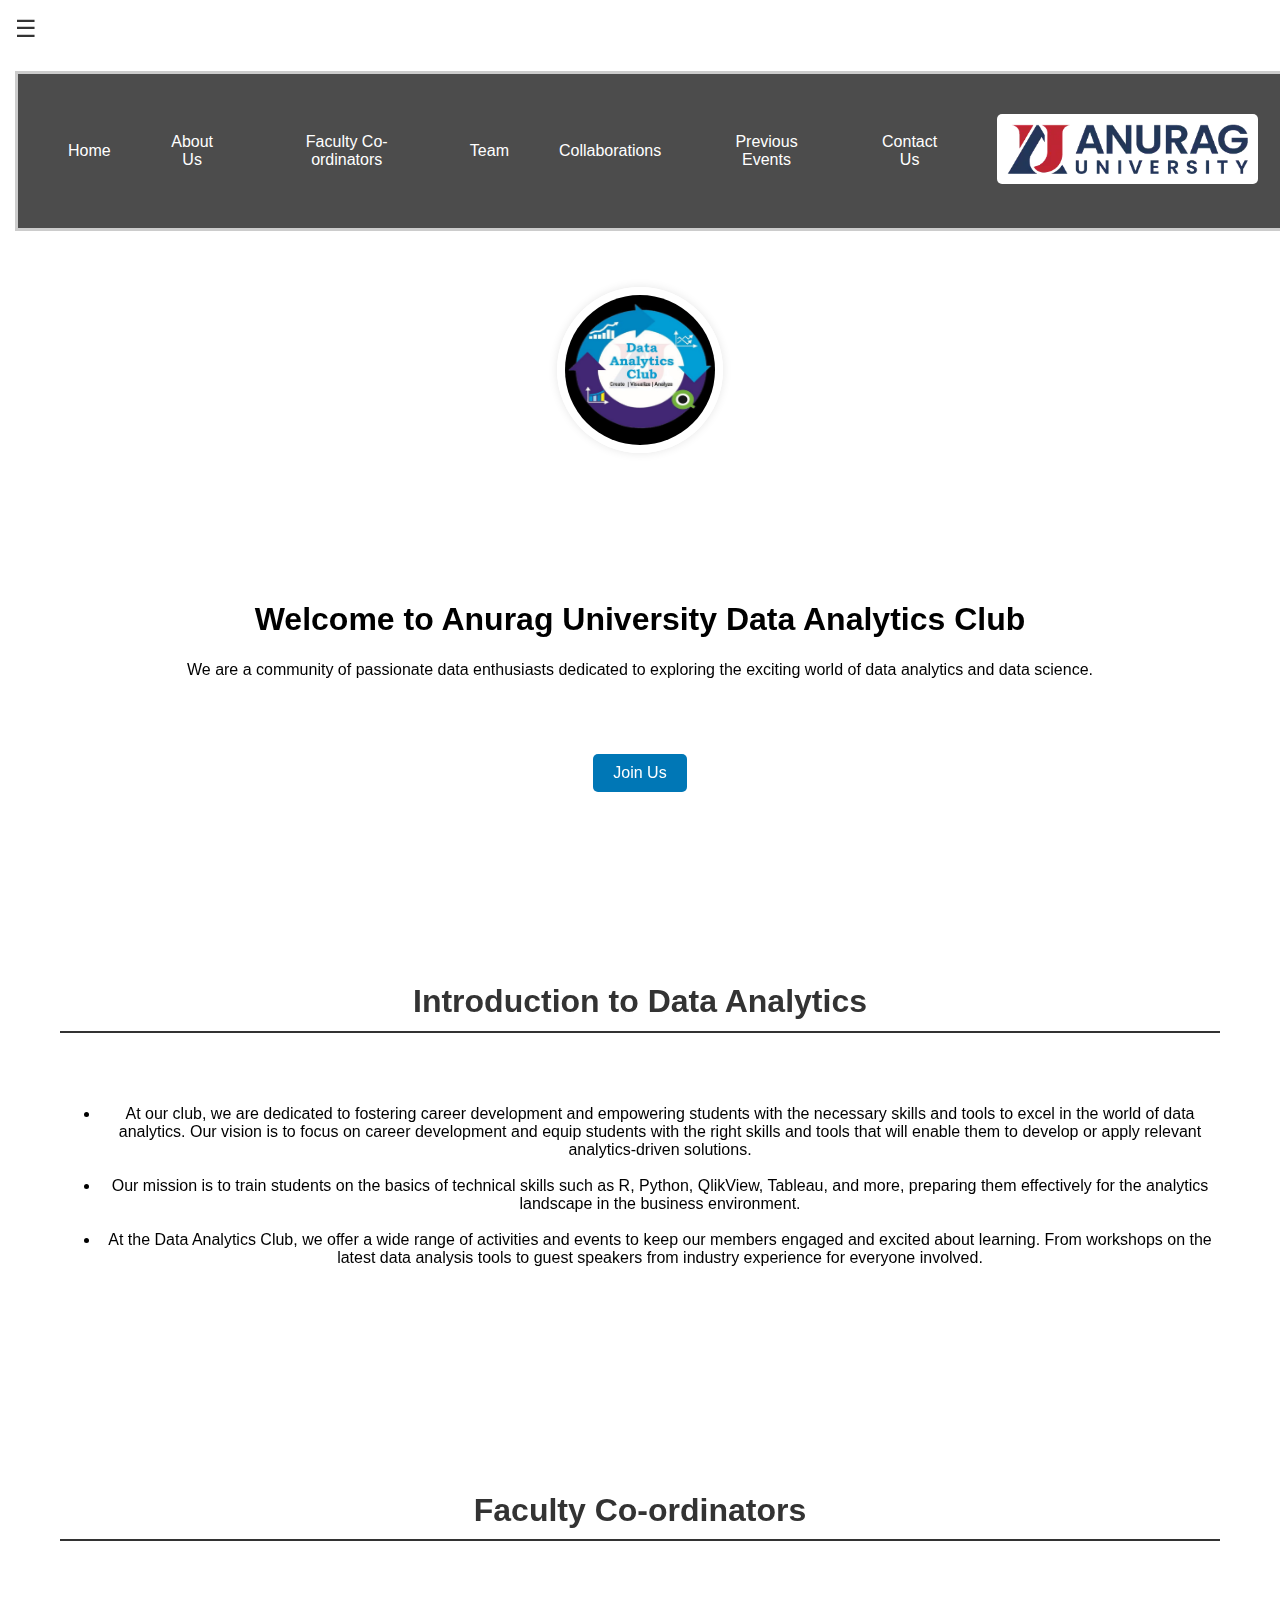
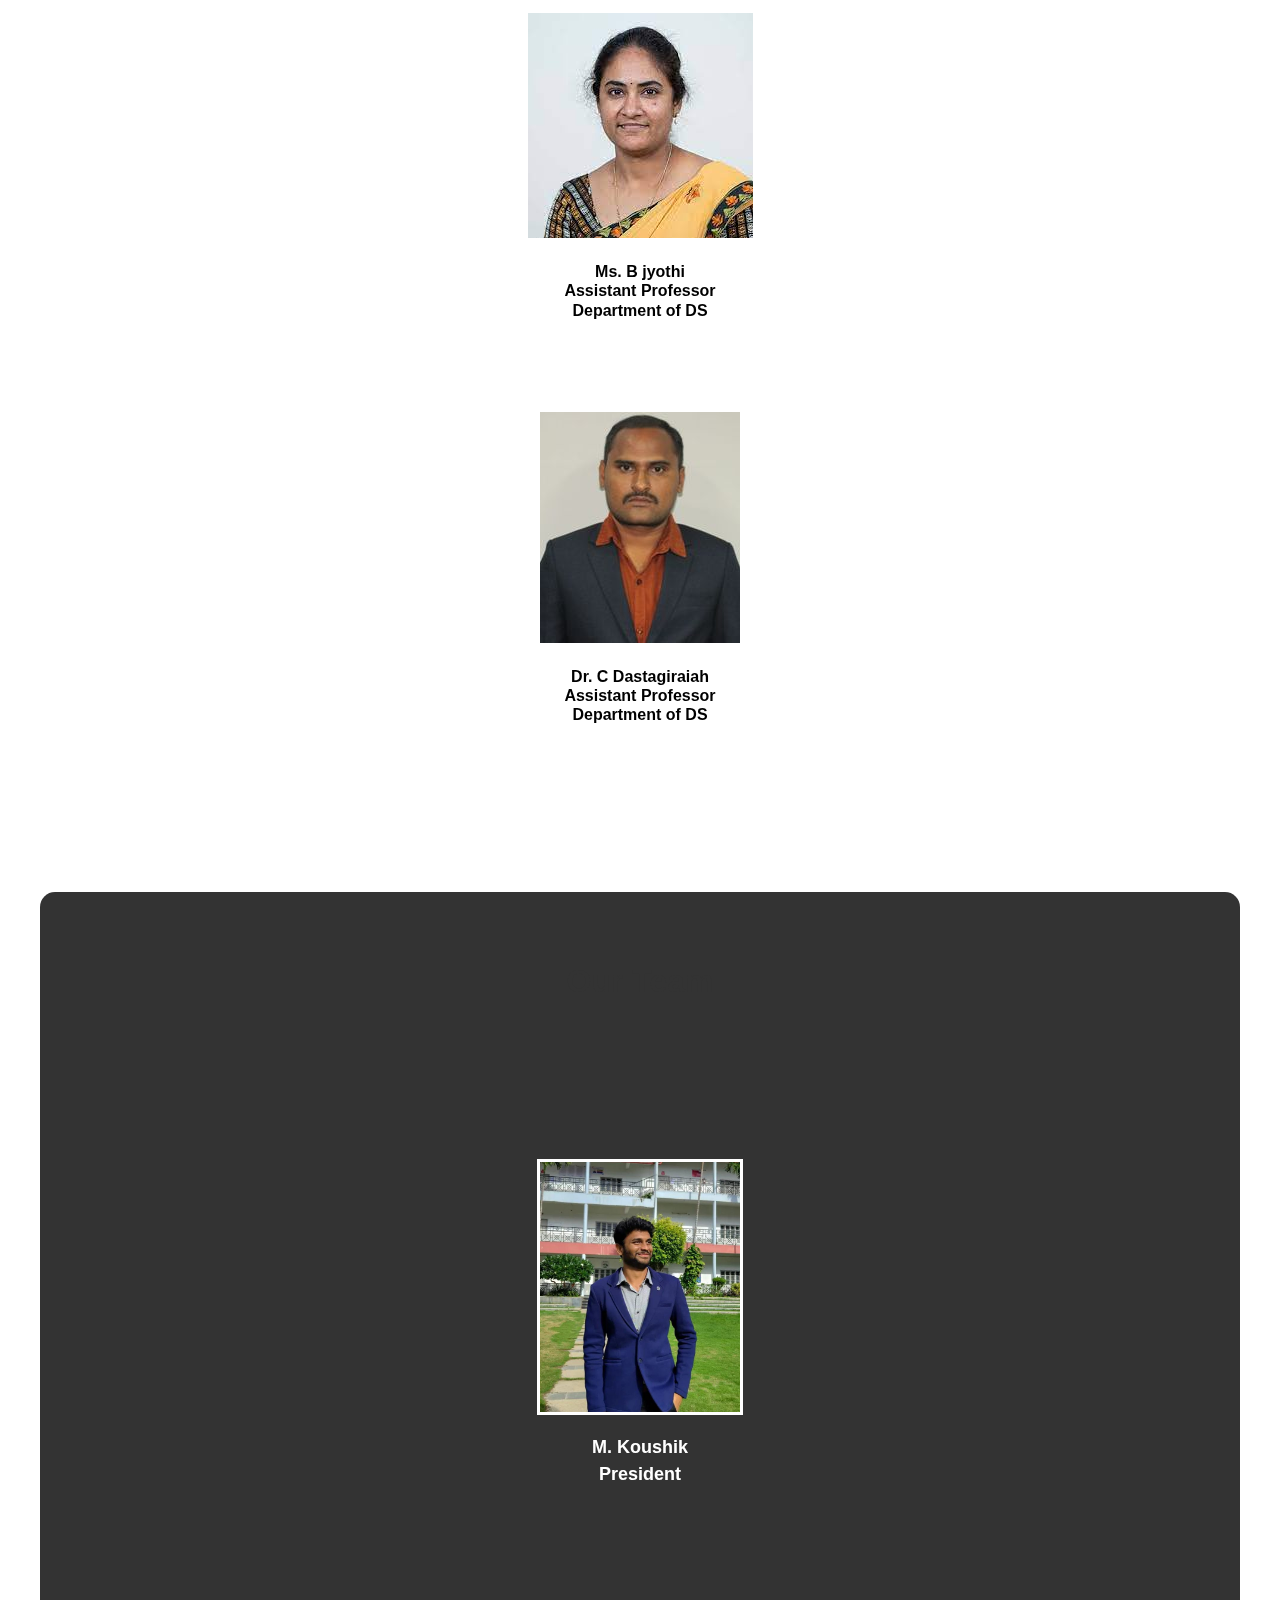
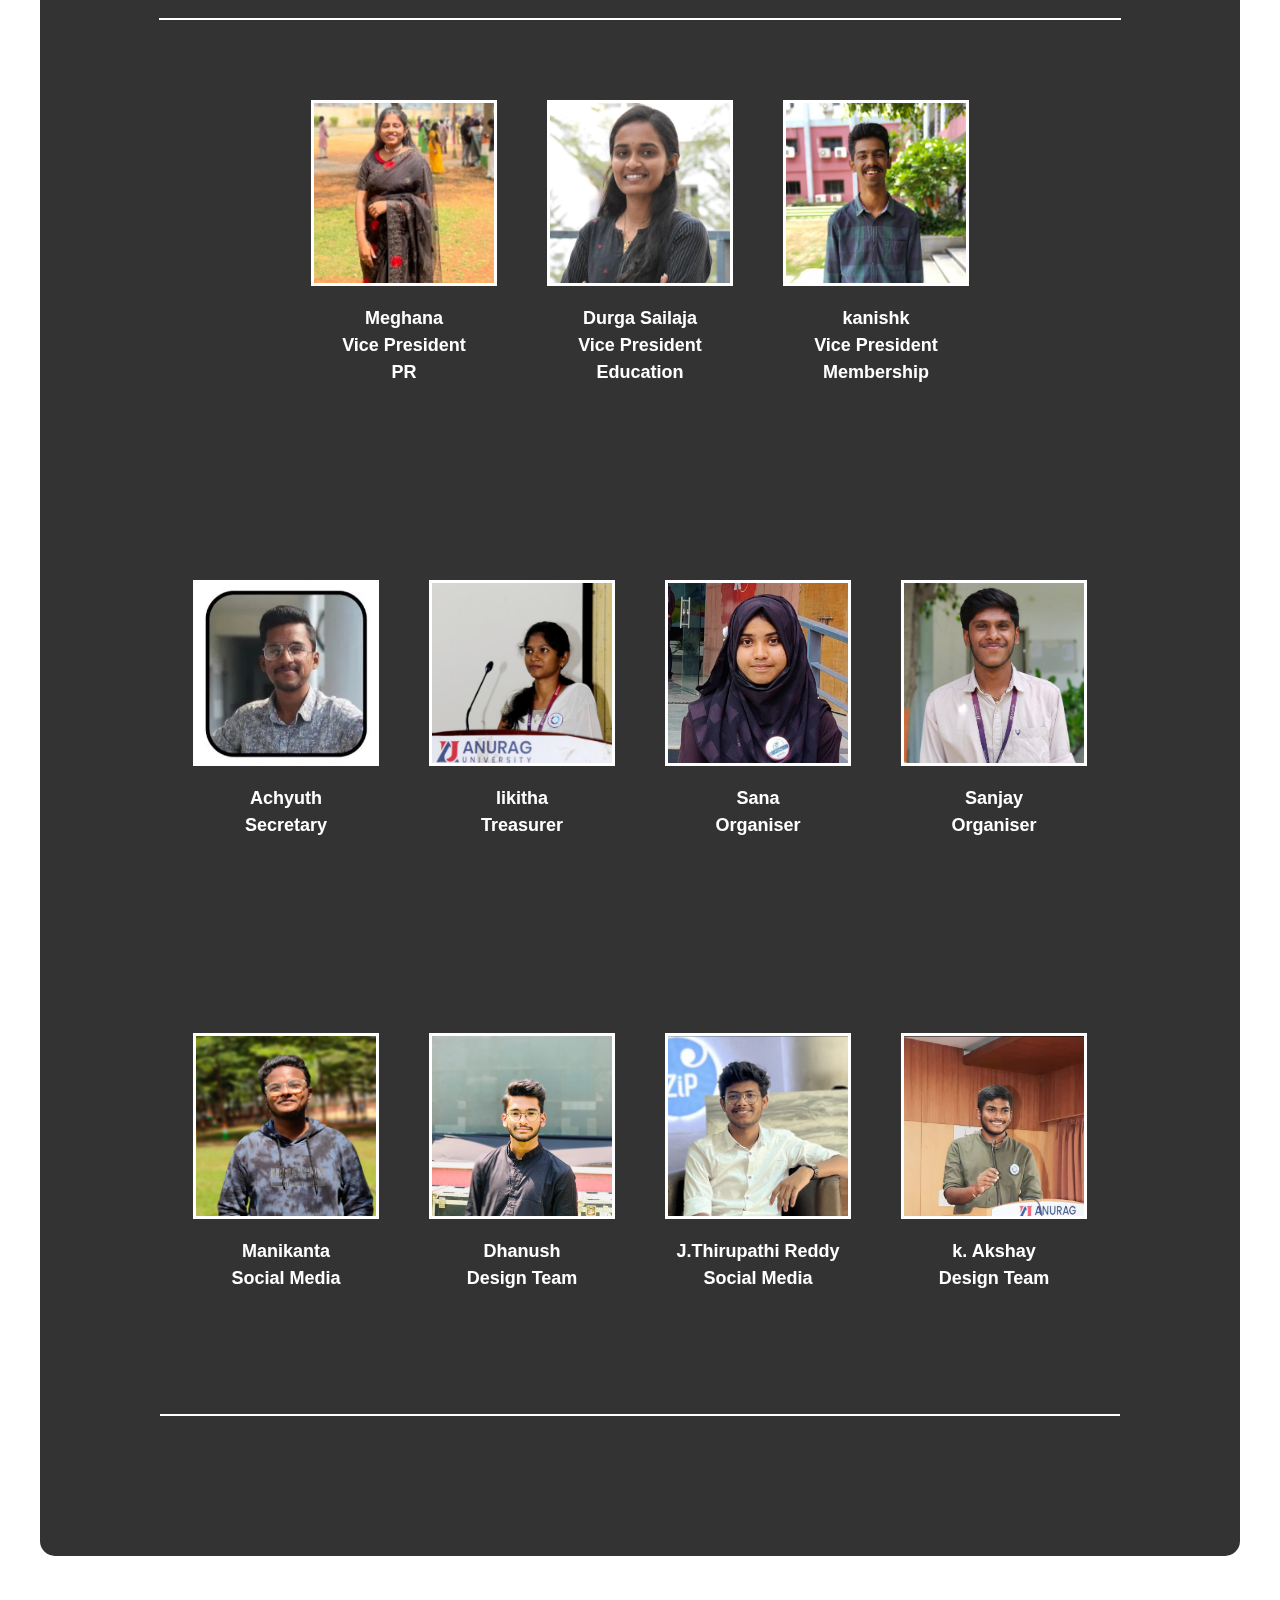
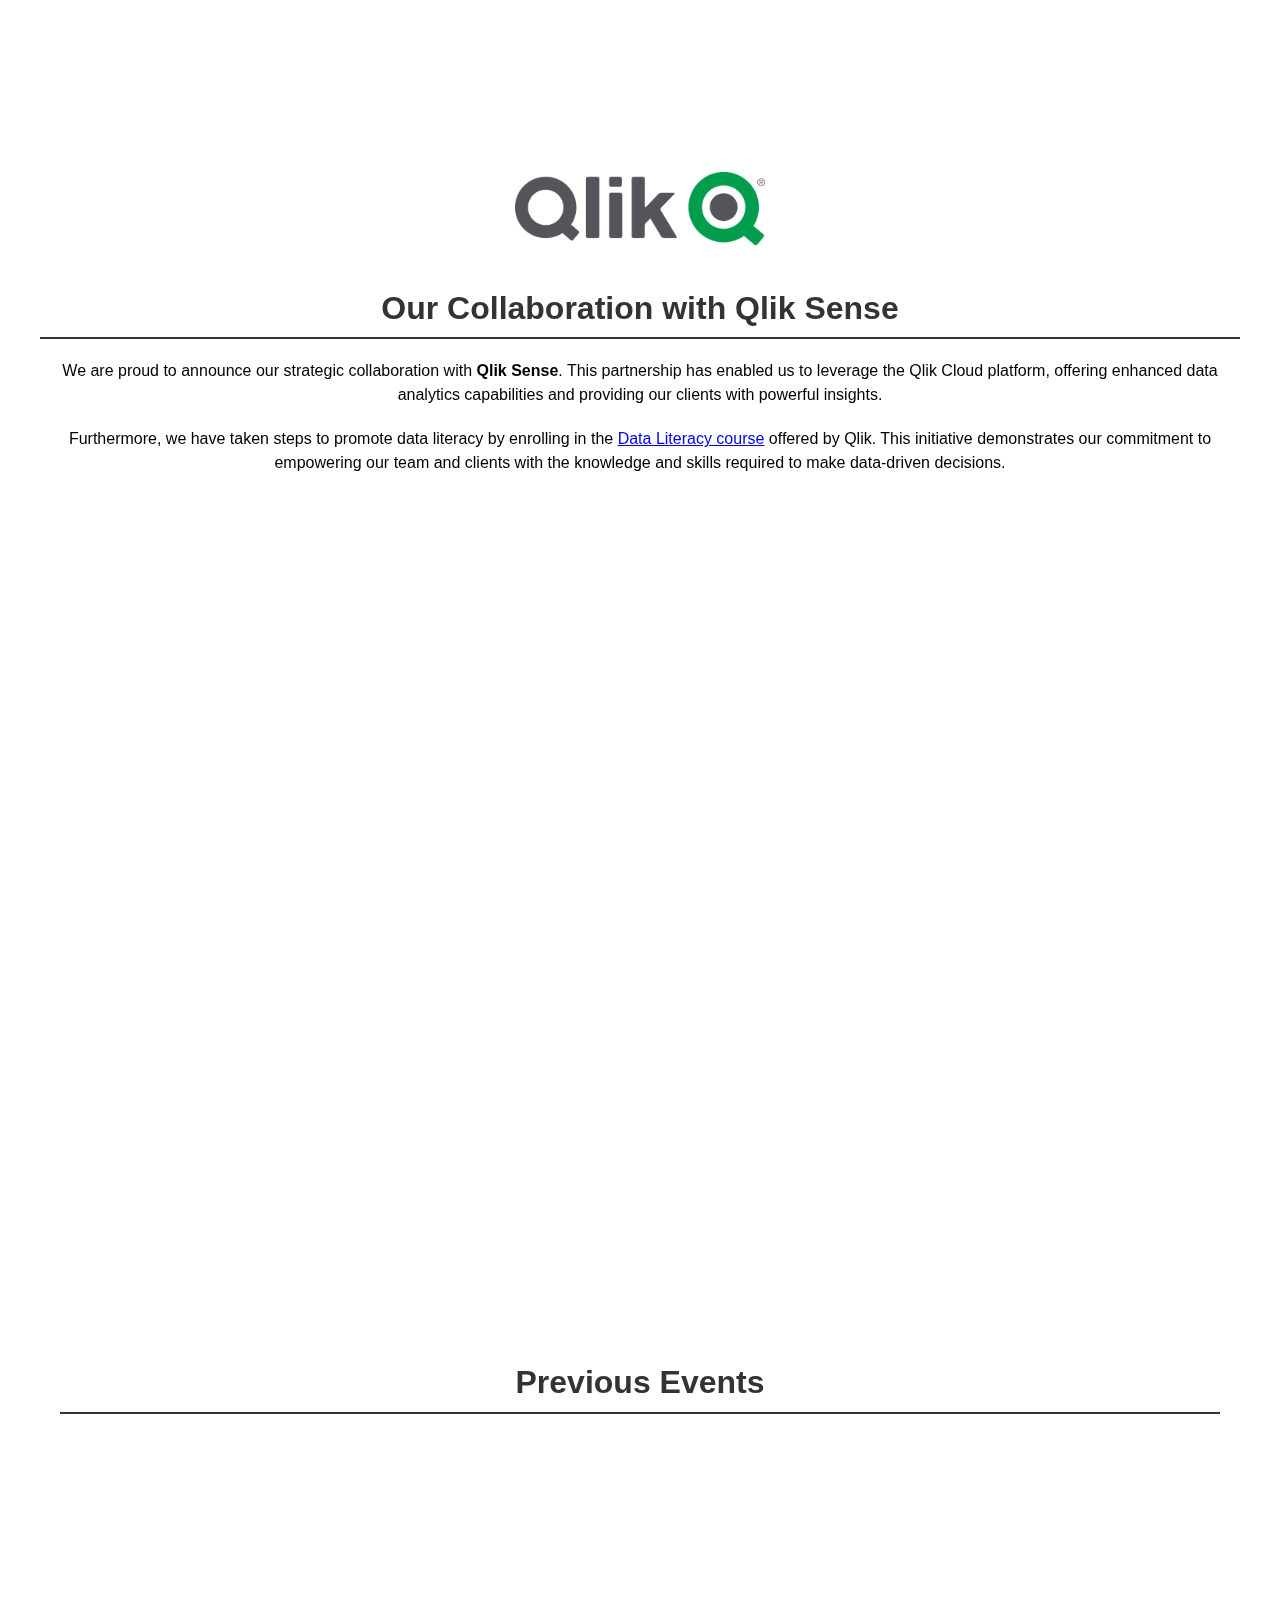
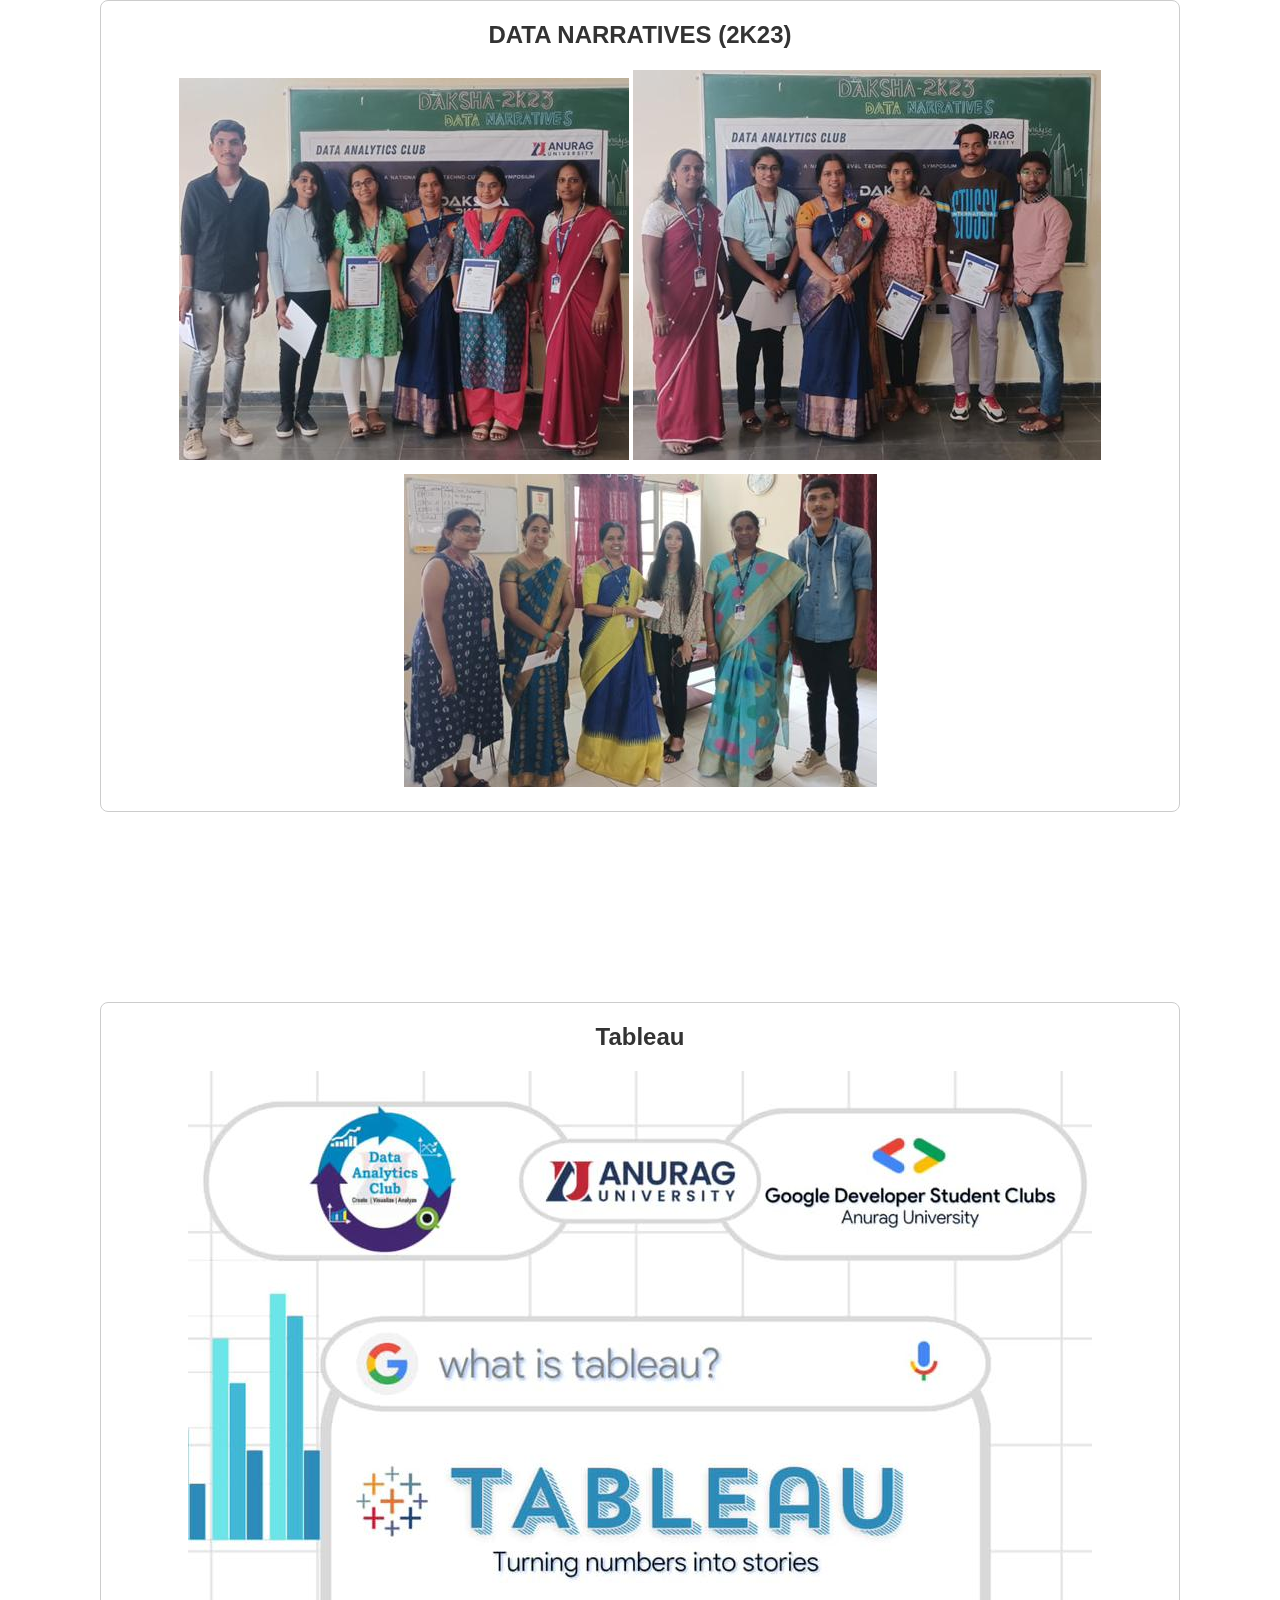
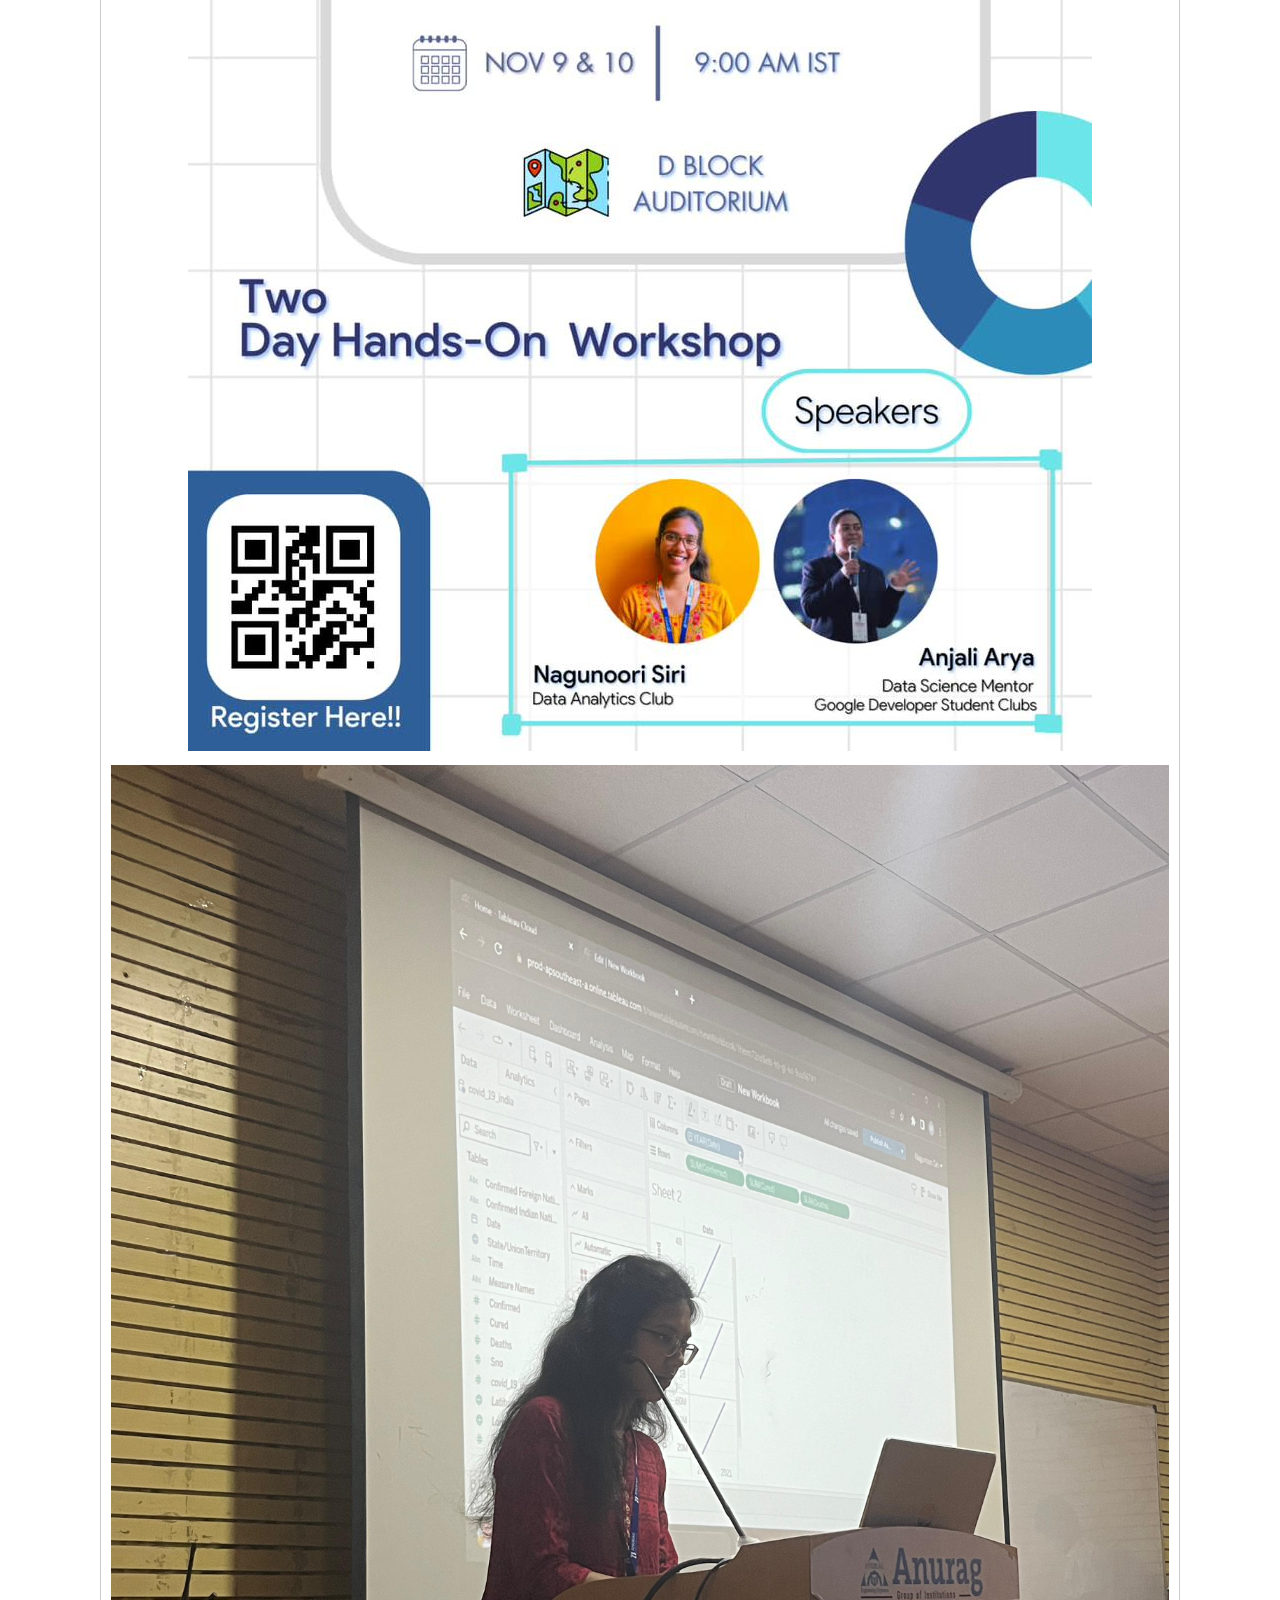
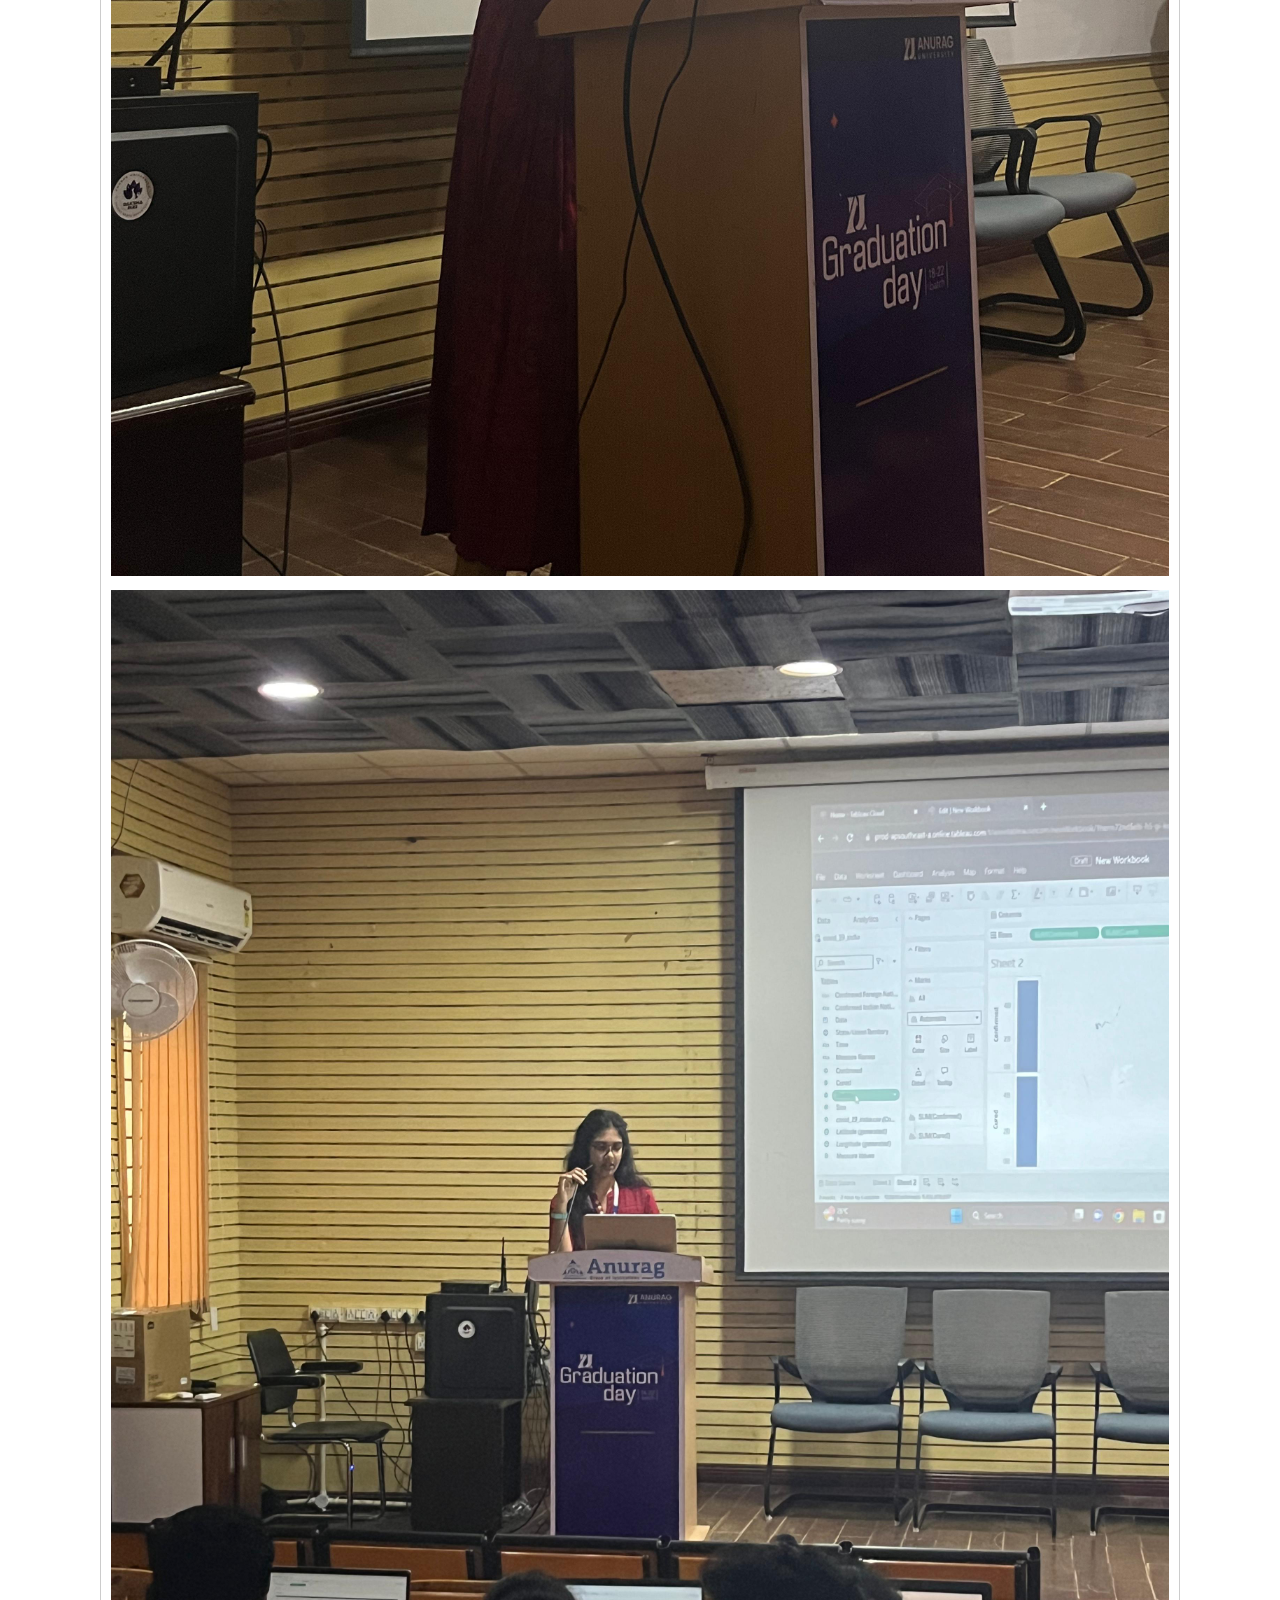
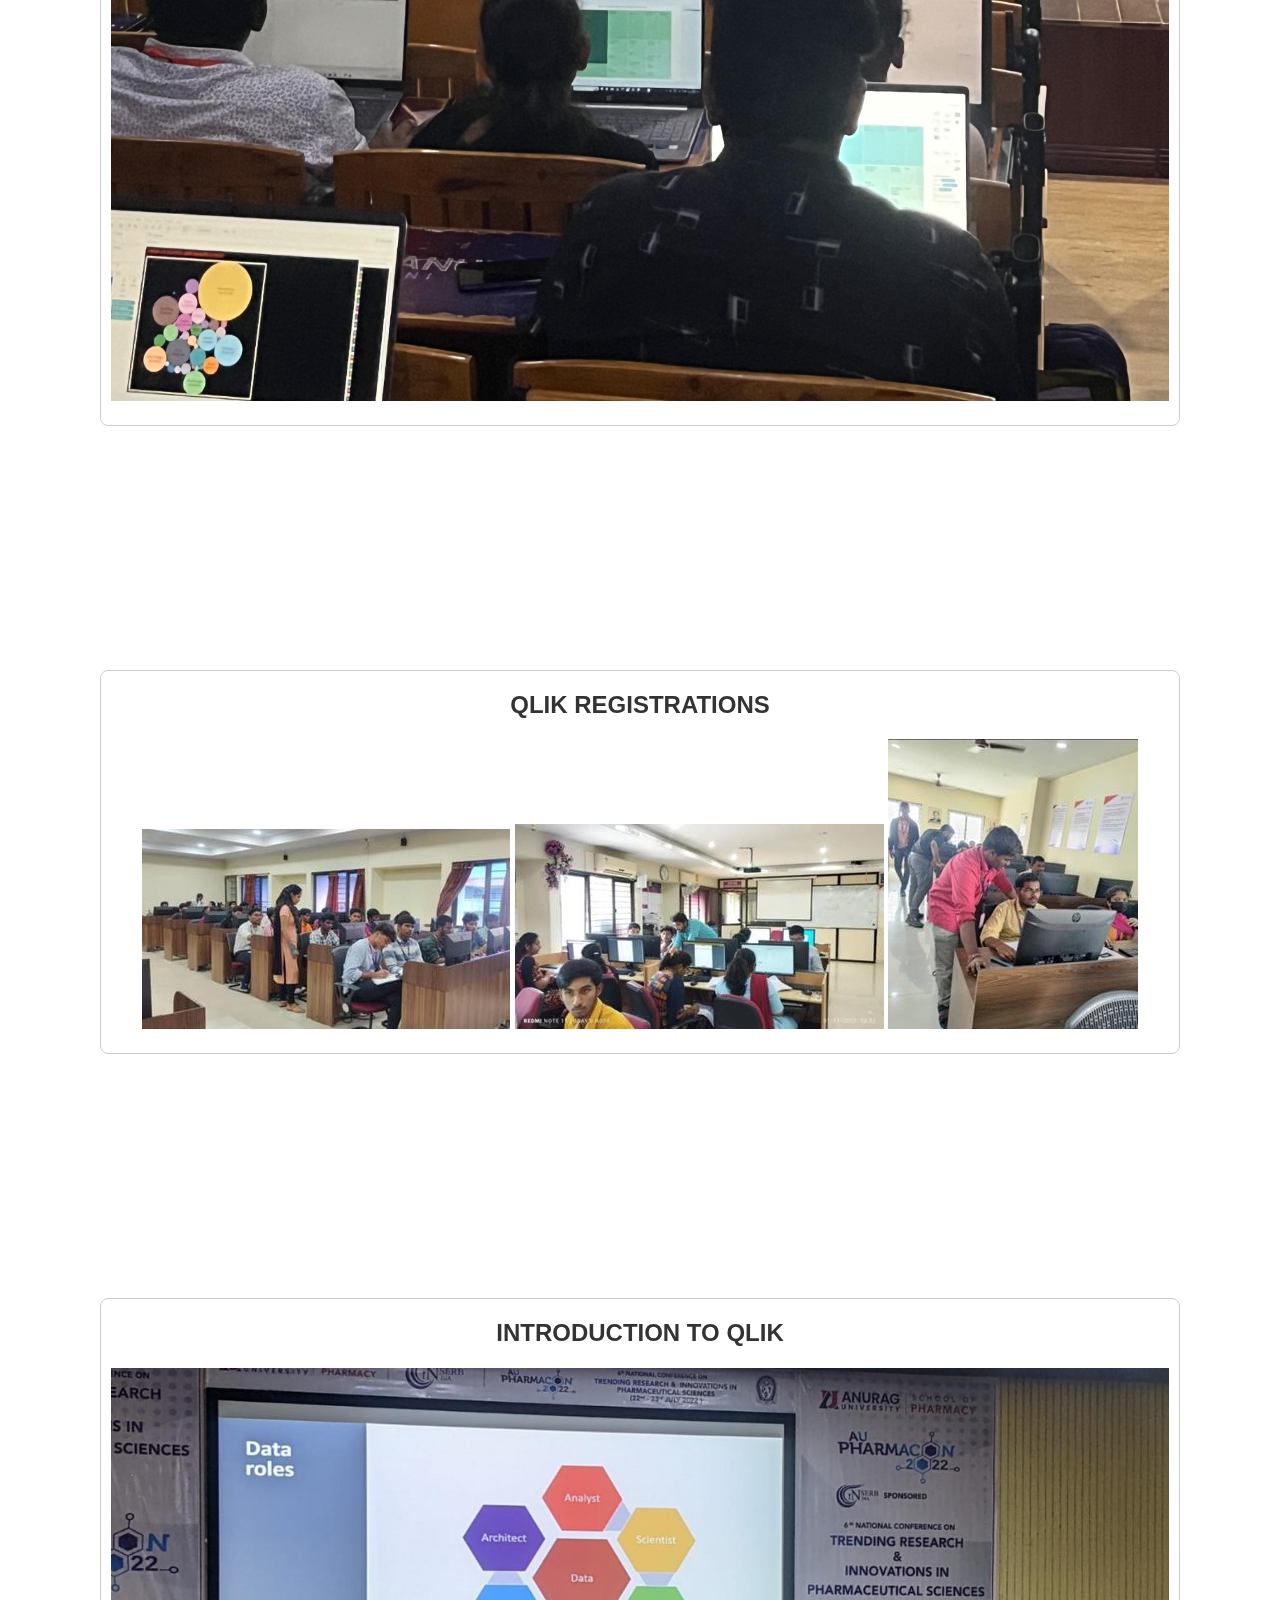
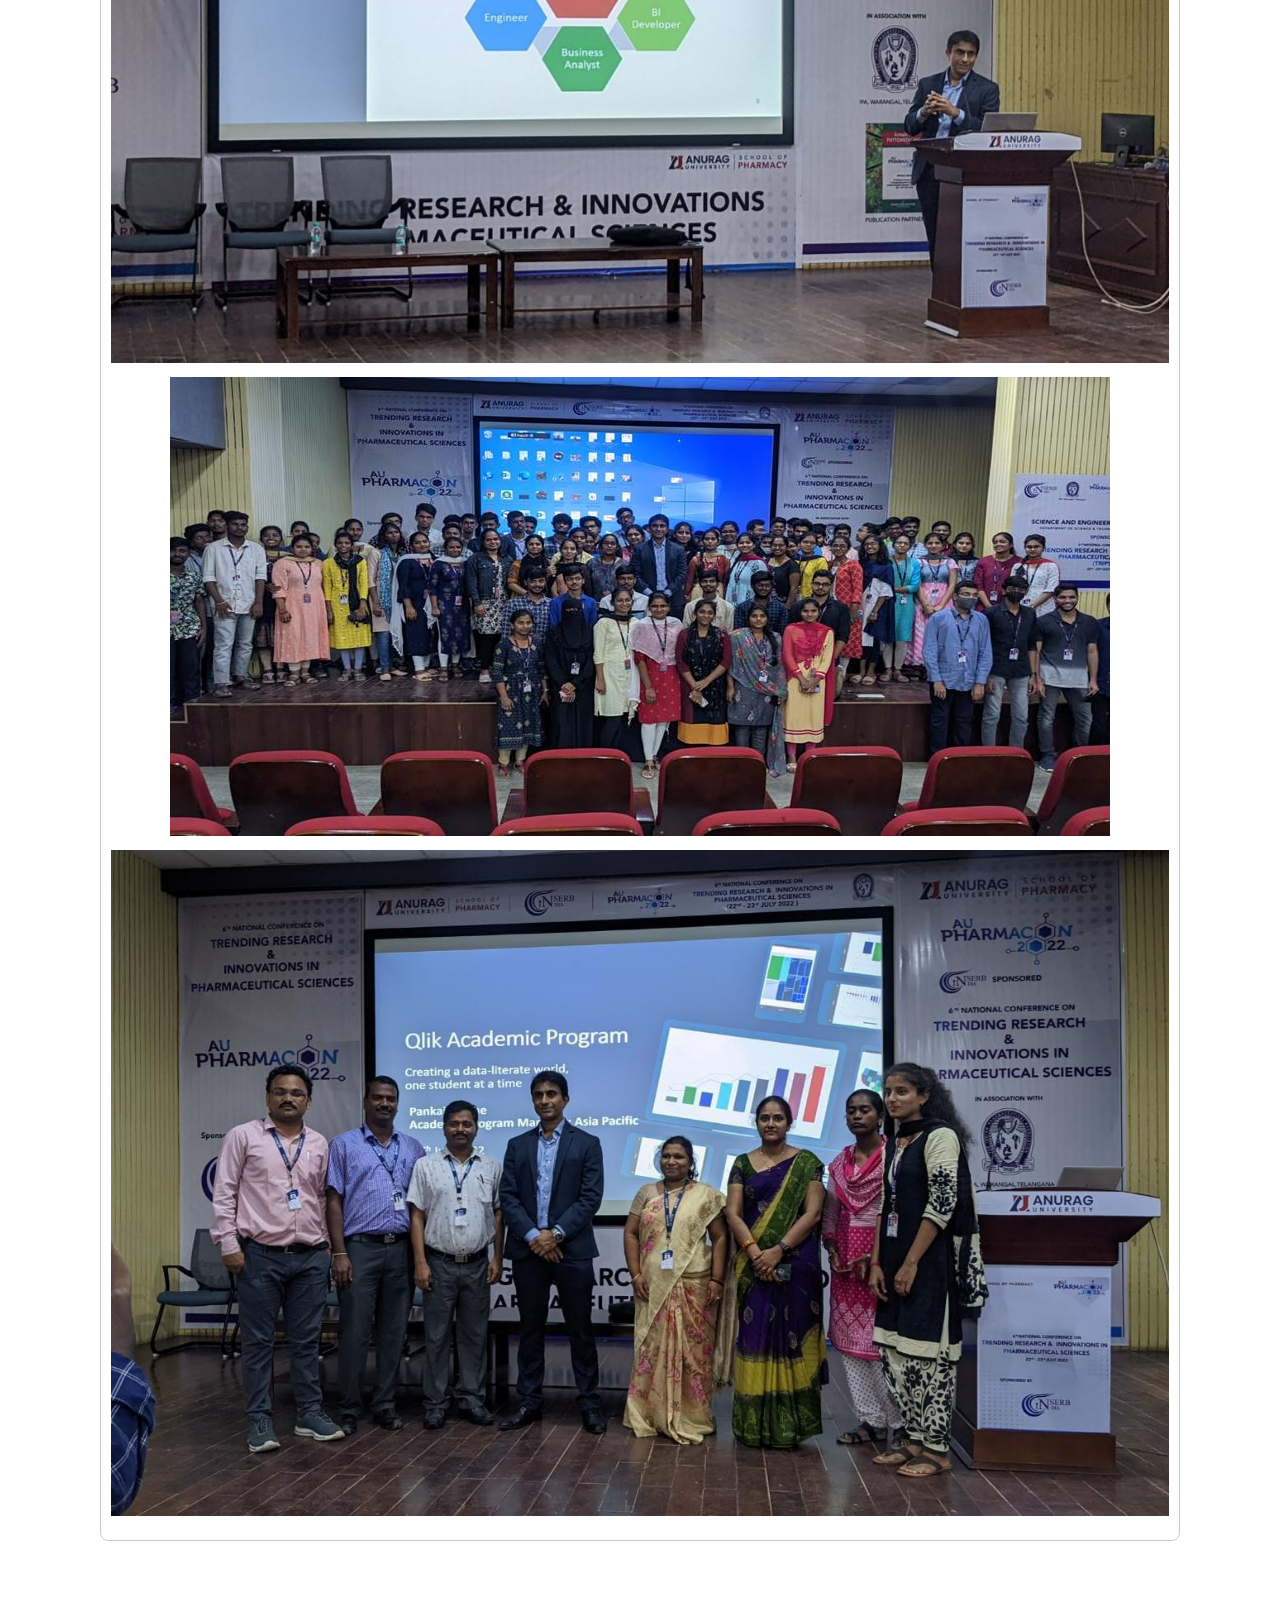
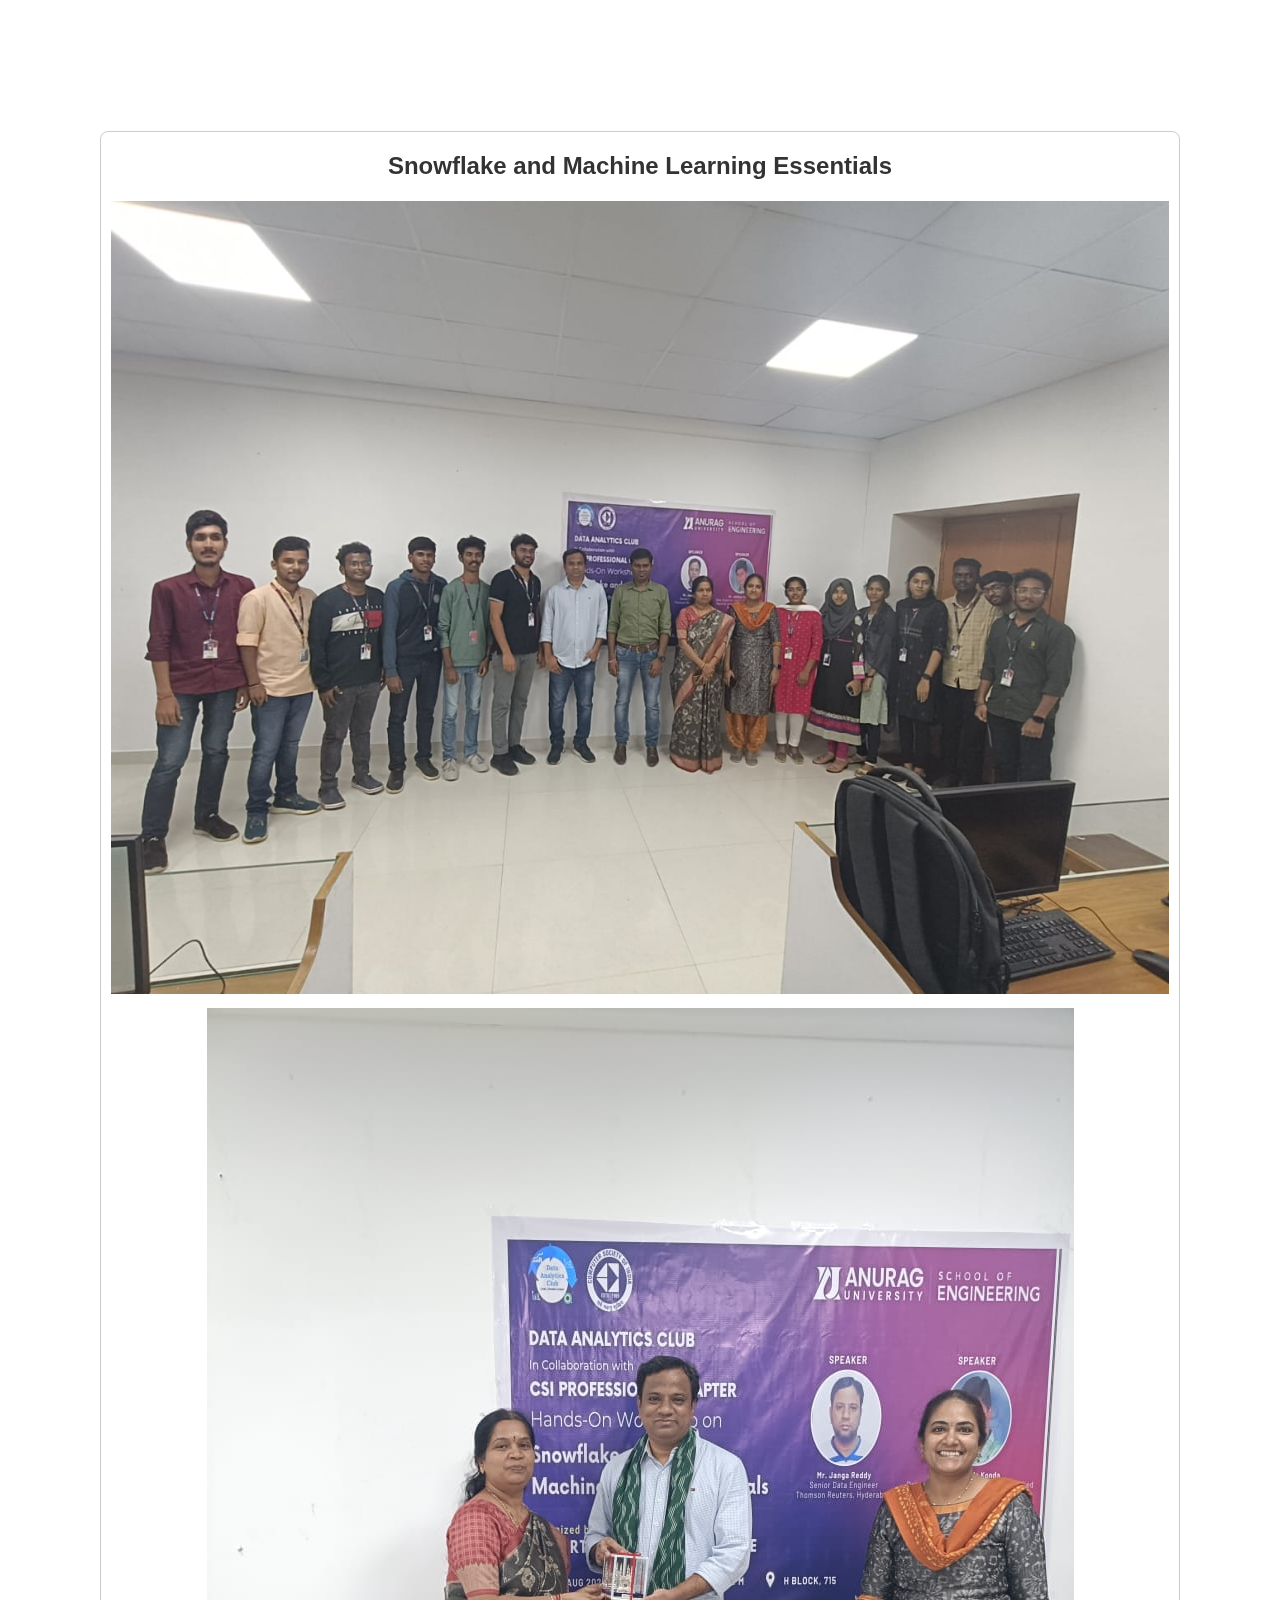
<file: main.html>
<!DOCTYPE html>
<html lang="en">
<head>
    <meta charset="UTF-8">
    <title>Anurag University Data Analytics Club</title>
    <link rel="stylesheet" href="styles.css"> <!-- External CSS file for styling -->
    <script src="https://d3js.org/d3.v7.min.js"></script> <!-- D3.js library -->
    <script src="script.js" defer></script>
</head>
<body>
    
    

<!-- Header Section -->
<header>
    <div class="logo-container"><br><br>
        
        <!-- Responsive Navigation -->
        <button class="menu-btn" onclick="toggleMenu()">
            <span></span>
            <span></span>
            <span></span>
        </button>
        <nav class="navbar">
            <div class="nav-dropdown" id="navDropdown">
                <ul class="nav-list" id="navList">
                    <li><a href="#home">Home</a></li>
                    <li><a href="#About_Us">About Us</a></li>
                    <li><a href="#Faculty Co-ordinators">Faculty Co-ordinators</a></li>
                    <li><a href="#Sr-Team">Team</a></li>
                    <li><a href="#Collaborations">Collaborations</a></li>
                    <li class="dropdown-item">
                        <a href="#Previous Events">Previous Events</a>
                        <ul class="sub-nav-list">
                            <li><a href="#DATA NARRATIVES (2K23)">DATA NARRATIVES (2K23)</a></li>
                            <li><a href="#WORKSHOP ON DATASCIENCE TOOLS AND EXCEL">WORKSHOP ON DATASCIENCE TOOLS AND EXCEL</a></li>
                            <li><a href="#QLIK REGISTRATIONS">QLIK REGISTRATIONS</a></li>
                            <li><a href="#INTRODUCTION TO QLIK">INTRODUCTION TO QLIK</a></li>
                            <li><a href="#ELITE HACK CHALLENGE">ELITE HACK CHALLENGE</a></li>
                            <li><a href="#DATA HACK HOURS">DATA HACK HOURS</a></li>
                            <li><a href="#BIG QUERY WORKSSHOP">BIG QUERY WORKSSHOP</a></li>
                        </ul>
                    </li>
                    <li><a href="#contact-links">Contact Us</a></li>
                    
                    <li><a href="https://anurag.edu.in/">
                        <img src="photos/anurag-logo.png" alt="Club Logo" class="au_logo"></a></li>
                </ul>
            </div>
        </nav>
    </div>
    <br><br>
    
    <img src="photos/logo.jpg" alt="Club Logo" class="logo">
</header>

<input type="checkbox" class="menu-toggle-checkbox" id="menu-toggle">
<label class="menu-toggle-label" for="menu-toggle">&#9776;</label>

<nav class="navbar-mobile-custom">
    <ul class="nav-list-custom">
        <li><a href="#home" class="h-m">Home</a></li>
        <li><a href="#About_Us" class="au-m">About Us</a></li>
        <li><a href="#Faculty Co-ordinators" class="fc-m">Faculty Co-ordinators</a></li>
        <li><a href="#Sr-Team" class="t-m">Team</a></li>
        <li><a href="#Collaborations" class="co-m">Collaborations</a></li>
        <li><a href="#Previous Events" class="pe-m">Previous Events</a></li>
        <li><a href="#contact-links" class="cu-m">Contact Us</a></li>
    </ul>
</nav>

<!-- Home Page Content -->
<main id="home">
    <div id="background"></div>

    <!-- Brief Introduction -->
    <section class="intro">
        <br>
        <h1>Welcome to Anurag University Data Analytics Club</h1>
        <p>We are a community of passionate data enthusiasts dedicated to exploring the exciting world of data analytics and data science.</p>
        <br>
        <br>
        <a href="#contact-links" class="cta-button">Join Us
            <br>
        </a>
        <br>
    </section>
    <br>
    <br>
    <br>
    <br>


    <section id="About_Us">
        <br>
        <h2>Introduction to Data Analytics</h2>
        <br>
        <br>
        <ul>
            <li>At our club, we are dedicated to fostering career development and empowering students with the necessary skills and tools to excel in the world of data analytics. Our vision is to focus on career development and equip students with the right skills and tools that will enable them to develop or apply relevant analytics-driven solutions.</li>
            <br>
            
            <li>Our mission is to train students on the basics of technical skills such as R, Python, QlikView, Tableau, and more, preparing them effectively for the analytics landscape in the business environment. </li>
            <br>
            
            <li>At the Data Analytics Club, we offer a wide range of activities and events to keep our members engaged and excited about learning. From workshops on the latest data analysis tools to guest speakers from industry experience for everyone involved.
            </li>
            <br>
            <br>
        </ul>
    </section>
    <br>
    <br>
    <br>
    <!-- Testimonials -->
    <section id="Faculty Co-ordinators">
        <br>
        <h2>Faculty Co-ordinators</h2>
        <br>
        <br>

        <blockquote>
            <img src="photos/FACULTY COORDINATORS/jyothi maam.jpg" alt="Faculty Co-ordinator 1" class="Faculty Co-ordinators">
            <h4>Ms. B jyothi <br>Assistant Professor <br>Department of DS</h4>
            <br>
            <br>
            <br>
            <br>
            <img src="photos/FACULTY COORDINATORS/Dr. C. Dastagiraiah.jpg" alt="Faculty Co-ordinator 2" class="Faculty Co-ordinators">
            <h4>Dr. C Dastagiraiah <br> Assistant Professor <br> Department of DS</h4>
            <br>
            
        </blockquote>
    </section>
    <br>
    <br>
    <br>
    

<!-- Call-to-Action -->
<section id="Sr-Team">
    <h2>Our Team</h2>

    <br><br><br><br><br><br><br>
    <div class="team-container">
        <!-- President -->
        <div class="team-row">
            <div class="team-member", class="president">
                <img src="photos/MEMBERS/koushik.jpg" alt="President" class="sr-lead">
                <h4 title="President"> M. Koushik <br> President</h4>
            </div>
        </div>
        <br><br><br><br><hr color="white" width="80%"><br><br><br><br>
        <!-- Vice Presidents -->
        <div class="team-row">
            <div class="team-member" class="Vice Presidents">
                <img src="photos/MEMBERS/meghana.jpg" alt="Vice President PR" class="sr-lead">
                <h4>Meghana <br> Vice President <br>    PR</h4>
            </div>
            <div class="team-member" class="Vice Presidents">
                <img src="photos/MEMBERS/sailaja.jpg" alt="Vice President Education" class="sr-lead">
                <h4>Durga Sailaja <br>Vice President <br>Education</h4>
            </div>
            <div class="team-member" class="Vice Presidents">
                <img src="photos/MEMBERS/kanishk.jpg" alt="Vice President Membership" class="sr-lead">
                <h4>kanishk <br> Vice President <br> Membership</h4>
            </div>
        </div>

        <br><br><br><br><br><br><br><br>
        <!-- Other Members -->
        <div class="team-row">
            <div class="team-member">
                <img src="photos/MEMBERS/IMG-20240323-WA0008.jpeg" alt="Secretary" class="sr-lead">
                <h4>Achyuth <br> Secretary</h4>
            </div>
            <div class="team-member">
                <img src="photos/MEMBERS/likitha.jpg" alt="Treasurer" class="sr-lead">
                <h4>likitha <br> Treasurer</h4>
            </div>
            <div class="team-member">
                <img src="photos/MEMBERS/sana.jpg" alt="Organiser" class="sr-lead">
                <h4>Sana <br> Organiser</h4>
            </div>
            <div class="team-member">
                <img src="photos/MEMBERS/sanjay.jpg" alt="Organiser" class="sr-lead">
                <h4>Sanjay <br> Organiser</h4>
            </div>
        </div>

        <br><br><br><br><br><br><br><br>
        <!-- New Members Row -->
        <div class="team-row">
            <div class="team-member">
                <img src="photos/MEMBERS/manikanta.jpg" alt="Social Media" class="sr-lead">
                <h4>Manikanta <br> Social Media</h4>
            </div>
            <div class="team-member">
                <img src="photos/MEMBERS/Dhanush.jpg" alt="Design Team" class="sr-lead">
                <h4>Dhanush <br> Design Team</h4>
            </div>
            <div class="team-member">
                <img src="photos/MEMBERS/J.Thirupathi Reddy.jpg" alt="Social Media" class="sr-lead">
                <h4>J.Thirupathi Reddy <br> Social Media</h4>
            </div>
            <div class="team-member">
                <img src="photos/MEMBERS/akshay.jpg" alt="Design" class="sr-lead">
                <h4>k. Akshay <br>Design Team</h4>
            </div>
        </div>
        
        
    </div>
    <br><br><br><br><hr class="line" color="white" width="80%"><br><br><br><br>

    <br>
</section>

    <br>
    <br>
    <br>
    <br>
    <br>
    <br>
    <br>


    
    <section id="Collaborations" class="qlillogo">
        <img src="photos/COLLABORATIONS/Qlik/Qlik_Logo.png" alt="Qlik Logo">
        <h2>Our Collaboration with Qlik Sense</h2>
        <p>We are proud to announce our strategic collaboration with <strong>Qlik Sense</strong>. This partnership has enabled us to leverage the Qlik Cloud platform, offering enhanced data analytics capabilities and providing our clients with powerful insights.</p>
        <p>Furthermore, we have taken steps to promote data literacy by enrolling in the <a href="https://www.qlik.com/us/learn/data-literacy" target="_blank">Data Literacy course</a> offered by Qlik. This initiative demonstrates our commitment to empowering our team and clients with the knowledge and skills required to make data-driven decisions.</p>
    </section>
    <br>
    <br>
    <br>
    <br>
    <br>
    <br>
    <br>

    <br>
    <br>
    <br><br>
    <br>
    <br><br>
    <br>
    <br>
    <br>    <br>
    <br>
    <br>
    <br>
    <br>
    <br>
    <br>

    

    <br>
    <br>
    <br><br>
    <br>
    <br><br>
    <br>
    <br>
    <br>    <br>
    <br>
    <br>
    <br>
    <br>
    <br>
    <br>

    


    <section id="Previous Events">
        <h2>Previous Events</h2>   <br>
        <br>
        <br><br>
        <br>
        <br><br>
   

        <!-- Event: DATA NARRATIVES (2K23) -->
        <section class="event-section" id="DATA NARRATIVES (2K23)">
            <div class="event">
                <h3>DATA NARRATIVES (2K23)</h3>
                <img src="photos/EVENTS/DATA NARRATIVES (2K23)/WhatsApp Image 2024-03-23 at 18.30.13_0d53174d.jpg" alt="DATA NARRATIVES (2K23) Image 1">
                <img src="photos/EVENTS/DATA NARRATIVES (2K23)/WhatsApp Image 2024-03-23 at 18.30.13_908dd97a.jpg" alt="DATA NARRATIVES (2K23) Image 2">
                <img src="photos/EVENTS/DATA NARRATIVES (2K23)/WhatsApp Image 2024-03-23 at 18.30.14_ef75f2de.jpg" alt="DATA NARRATIVES (2K23) Image 3">
                
            </div>
        </section>
        <br><br><br>
        <br>
        <br>

        <!-- Event: Tableau -->
        <section class="event-section" id="Tableau">
            <div class="event">
                <h3>Tableau</h3>
                <img src="photos/EVENTS/Tableau/1.jpg" alt="Tableau Image 1">
                <img src="photos/EVENTS/Tableau/2.jpg" alt="Tableau Image 2">
                <img src="photos/EVENTS/Tableau/3.jpg" alt="Tableau Image 3">
                
            </div>
        </section>
        <br>
        <br>
        <br><br><br>
        <br>
        <br>
        <br>
        <!-- Event: QLIK REGISTRATIONS -->
        <section class="event-section" id="QLIK REGISTRATIONS">
            <div class="event">
                <h3>QLIK REGISTRATIONS</h3>
                <img src="photos/EVENTS/QLIK REGISTRATIONS/WhatsApp Image 2024-03-23 at 18.26.19_837c3eb0.jpg" alt="QLIK REGISTRATIONS Image 1">
                <img src="photos/EVENTS/QLIK REGISTRATIONS/WhatsApp Image 2024-03-23 at 18.26.20_98a6b8c4.jpg" alt="QLIK REGISTRATIONS Image 2">
                <img src="photos/EVENTS/QLIK REGISTRATIONS/WhatsApp Image 2024-03-23 at 18.26.20_b21f09d0.jpg" alt="QLIK REGISTRATIONS Image 3">
                
            </div>
        </section>
        <br>
        <br>
        <br><br><br>
        <br>
        <br>
        <br>
        <!-- Event: INTRODUCTION TO QLIK -->
        <section class="event-section" id="INTRODUCTION TO QLIK">
            <div class="event">
                <h3>INTRODUCTION TO QLIK</h3>
                <img src="photos/EVENTS/INTRODUCTION TO QLIK/WhatsApp Image 2024-03-23 at 18.25.24_703b9ddc.jpg" alt="INTRODUCTION TO QLIK Image 1">
                <img src="photos/EVENTS/INTRODUCTION TO QLIK/WhatsApp Image 2024-03-23 at 18.25.25_1836c75c.jpg" alt="INTRODUCTION TO QLIK Image 2">
                <img src="photos/EVENTS/INTRODUCTION TO QLIK/WhatsApp Image 2024-03-23 at 18.25.25_2ad5c431.jpg" alt="INTRODUCTION TO QLIK Image 3">
                
            </div>
        </section>
        <br><br><br>
        <br>
        <br>

        <!-- Event: Snowflake and Machine Learning Essentials -->

        <section class="event-section" id="DATA NARRATIVES (2K23)">
            <div class="event">
                <h3>Snowflake and Machine Learning Essentials</h3>
                <img src="photos/EVENTS/Snowflake and Machine Learning Essentials/1.jpg" alt="Snowflake and Machine Learning Essentials Image 1">
                <img src="photos/EVENTS/Snowflake and Machine Learning Essentials/2.jpg" alt="Snowflake and Machine Learning Essentials Image 1">
                <img src="photos/EVENTS/Snowflake and Machine Learning Essentials/3.jpg" alt="Snowflake and Machine Learning Essentials Image 1">
                <img src="photos/EVENTS/Snowflake and Machine Learning Essentials/4.jpg" alt="Snowflake and Machine Learning Essentials Image 1">
                <img src="photos/EVENTS/Snowflake and Machine Learning Essentials/5.jpg" alt="Snowflake and Machine Learning Essentials Image 1">
                <img src="photos/EVENTS/Snowflake and Machine Learning Essentials/6.jpg" alt="Snowflake and Machine Learning Essentials Image 1">
                <img src="photos/EVENTS/Snowflake and Machine Learning Essentials/7.jpg" alt="Snowflake and Machine Learning Essentials Image 1">
            </div>
        </section>
        <br>
        <br>
        <br>
        
        <br><br><br>
        <br>
        <br>
        <!-- Event: WORKSHOP ON DATASCIENCE TOOLS AND EXCEL -->
        <section class="event-section" id="WORKSHOP ON DATASCIENCE TOOLS AND EXCEL">
            <div class="event">
                <h3>WORKSHOP ON DATASCIENCE TOOLS AND EXCEL</h3>
                <img src="photos/EVENTS/WORKSHOP ON DATASCIENCE TOOLS AND EXCEL/WhatsApp Image 2024-03-23 at 18.27.10_fc548692.jpg" alt="WORKSHOP ON DATASCIENCE TOOLS AND EXCEL Image 1">
                <img src="photos/EVENTS/WORKSHOP ON DATASCIENCE TOOLS AND EXCEL/WhatsApp Image 2024-03-23 at 18.27.11_c2fe95ab.jpg" alt="WORKSHOP ON DATASCIENCE TOOLS AND EXCEL Image 2">
                <img src="photos/EVENTS/WORKSHOP ON DATASCIENCE TOOLS AND EXCEL/WhatsApp Image 2024-03-23 at 18.27.11_cdea2ef0.jpg" alt="WORKSHOP ON DATASCIENCE TOOLS AND EXCEL Image 3">
                
            </div>
        </section>
        <br>
        <br>
        <br><br><br>
        <br>
        <br>
        <br>
        <!-- Event: BIG QUERY WORKSSHOP -->
        <section class="event-section" id="BIG QUERY WORKSSHOP">
            <div class="event">
                <h3>BIG QUERY WORKSSHOP</h3>
                <img src="photos/EVENTS/BIG QUERY WORKSSHOP/1.jpg" alt="BIG QUERY WORKSSHOP Image 1">
                <img src="photos/EVENTS/BIG QUERY WORKSSHOP/2.jpg" alt="BIG QUERY WORKSSHOP Image 2">
                <img src="photos/EVENTS/BIG QUERY WORKSSHOP/3.jpg" alt="BIG QUERY WORKSSHOP Image 3">
                
            </div>
        </section>
        <br>
        <br>
        <br><br><br>
        <br>
        <br>
        <br>
        <!-- Event: ELITE HACK CHALLENGE -->
        <section class="event-section" id="ELITE HACK CHALLENGE">
            <div class="event">
                <h3>ELITE HACK CHALLENGE</h3>
                <img src="photos/EVENTS/ELITE HACK CHALLENGE/WhatsApp Image 2024-03-23 at 18.27.45_6eb8413a.jpg" alt="ELITE HACK CHALLENGE Image 1">
                <img src="photos/EVENTS/ELITE HACK CHALLENGE/WhatsApp Image 2024-03-23 at 18.27.46_c142d07c.jpg" alt="ELITE HACK CHALLENGE Image 2">
                <img src="photos/EVENTS/ELITE HACK CHALLENGE/WhatsApp Image 2024-03-23 at 18.27.47_6b5e92dc.jpg" alt="ELITE HACK CHALLENGE Image 3">
                <!-- Additional images for ELITE HACK CHALLENGE can be added similarly -->
                
            </div>
        </section>
        <br>
        <br>
        <br><br><br>
        <br>
        <br>
        <br>
        
        <!-- Event: DATA HACK HOURS -->
        <section class="event-section" id="DATA HACK HOURS">
            <div class="event">
                <h3>DATA HACK HOURS</h3>
                <img src="photos/EVENTS/DATA HACK HOURS/IMG-20240323-WA0035.jpg" alt="DATA HACK HOURS Image 1">
                <img src="photos/EVENTS/DATA HACK HOURS/IMG-20240323-WA0037.jpg" alt="DATA HACK HOURS Image 2">
                <img src="photos/EVENTS/DATA HACK HOURS/IMG-20240323-WA0038.jpg" alt="DATA HACK HOURS Image 3">
                <img src="photos/EVENTS/DATA HACK HOURS/IMG-20240323-WA0039.jpg" alt="DATA HACK HOURS Image 4">
                <img src="photos/EVENTS/DATA HACK HOURS/IMG-20240323-WA0040.jpg" alt="DATA HACK HOURS Image 5">
                <img src="photos/EVENTS/DATA HACK HOURS/IMG-20240323-WA0041.jpg" alt="DATA HACK HOURS Image 6">
                <img src="photos/EVENTS/DATA HACK HOURS/IMG-20240323-WA0042.jpg" alt="DATA HACK HOURS Image 7">
                <!-- Additional images for DATA HACK HOURS can be added similarly -->
                
            </div>
        </section>
    </section>
    <br>
    <br>
    <br><br>
    <br>
    <br><br>
    <br>
    <br><br>
    <br>
    <br><br>
    <br>
    <br>
    
</main>

<br>
<br>
<br>
<br>
<br>
<br>
<br>
<br>
<br>
<br>
<br>
<br>
<br>
<br>
<!-- Footer Section -->
<footer>
    <div class="footer-content" id="contact-links">
        <p>&copy; 2024 Anurag University Data Analytics Club. All rights reserved.</p><br>
        <nav class="navbar1 ">
            <ul>
                <li><a href="#home">Home</a></li>
                <li><a href="#About us">About Us</a></li>
                <li><a href="#Faculty Co-ordinators">Faculty Co-ordinators</a></li>
                <li><a href="#Sr-Team">Team</a></li>
                <li><a href="#Collaborations">Collaborations</a></li>
                <li><a href="#contact">Contact Us</a></li>
            </ul>
        </nav><br>
        <!-- Contact links for WhatsApp and Instagram -->
        <div class="contact-links">
            <a href="https://chat.whatsapp.com/BDNpotd4gSRHbWrDYI3YNY" target="_blank" rel="noopener noreferrer">WhatsApp</a><br><br>
            <a href="https://www.instagram.com/au_dac?igsh=MTUyMmt4eGp5d244Ng==" target="_blank" rel="noopener noreferrer">Instagram</a>
        </div>
    </div>
</footer>


</body>
</html>
</file>
<file: styles.css>
#background {
    position: fixed;
    width: 100%;
    height: 100vh;
    background-color: transparent;
    z-index: -1;
    transition: background-color 0.3s ease;
}

header,
footer {
    position: relative;
    z-index: 1;
}

/* Collaborations Section */
#Collaborations {
    padding: 50px 0;
    text-align: center;
}

#Collaborations img {
    width: 250px;
    height: auto;
    margin-bottom: 20px;
}

#Collaborations h2 {
    font-size: 2em;
    margin-bottom: 20px;
}

#Collaborations p {
    font-size: 1em;
    margin-bottom: 20px;
}

/* Previous Events Section */
#PreviousEvents {
    padding: 50px 0;
    text-align: center;
}

body {
    font-family: Arial, sans-serif;
    margin: 0;
    padding: 0;
    background-color: #1a1a1a;
    color: #ffffff;
    overflow-x: hidden;
    position: relative;
    display: flex;
    flex-direction: column;
    min-height: 100vh;
}

main {
    flex: 1;
    padding: 20px;
}

section:not(.dynamic-graph):hover {
    background: linear-gradient(45deg, #3a1c71, #d76d77, #ffaf7b);
    background-size: 200% 200%;
    animation: gradientBG 5s ease infinite;
    border-radius: 50px;
    box-shadow: 0px 0px 20px 5px rgba(0,0,0,0.75);
    transform: scale(1.065);
}

section:not(.dynamic-graph):hover h2,
section:not(.dynamic-graph):hover ul,
section:not(.dynamic-graph):hover blockquote,
section:not(.dynamic-graph):hover p,
section:not(.dynamic-graph):hover a {
    text-align: center;
    margin-top: auto;
    margin-bottom: auto;
}

@keyframes gradientBG {
    0% {
        background-position: 0% 50%;
    }
    50% {
        background-position: 100% 50%;
    }
    100% {
        background-position: 0% 50%;
    }
}

header {
    background-color: #333;
    color: #fff;
    text-align: center;
}

.logo-container {
    text-align: center;
    padding: 20px 0;
}

.logo {
    height: 150px;
    width: 150px;
    border-radius: 50%;
    border: 3px solid #fff;
    padding: 5px;
}

nav {
    background-color: #333;
    color: #fff;
    text-align: center;
    padding: 10px 0;
}

nav ul {
    list-style-type: none;
    padding: 0;
    margin: 0;
}

nav ul li {
    display: inline;
    margin-right: 20px;
}

nav ul li a {
    color: #fff;
    text-decoration: none;
}

main {
    padding: 20px;
}

.intro {
    text-align: center;
    margin-top: 50px;
}

.cta-button {
    display: inline-block;
    margin-top: 20px;
    padding: 10px 20px;
    background-color: #0077B6;
    color: #fff;
    text-decoration: none;
    border-radius: 5px;
}

footer {
    background-color: #333;
    color: #fff;
    text-align: center;
    padding: 10px 0;
}

footer nav ul {
    margin-top: 10px;
}

footer nav ul li {
    display: inline;
    margin-right: 10px;
}

footer nav ul li a {
    color: #fff;
    text-decoration: none;
}

.dynamic-graph {
    width: 100%;
    height: 100%;
    background-color: transparent;
    position: fixed;
    top: 0;
    left: 0;
    z-index: -2;
}

@media (max-width: 768px) {
    section {
        position: relative;
        margin: 10px 0;
        transition: transform 0.3s ease-in-out, background-color 0.3s ease-in-out;
    }

    section:hover {
        background-color: rgba(255, 255, 255, 0.5);
        transform: scale(1.05);
    }

    section:not(:hover) {
        background-color: transparent;
    }

    /* Mobile Navigation */
    nav {
        position: fixed;
        top: 0;
        left: 0;
        width: 100%;
        background-color: #333;
        z-index: 1000;
    }

    nav ul {
        list-style-type: none;
        padding: 0;
        margin: 0;
        display: flex;
        justify-content: space-around;
        align-items: center;
    }

    nav ul li {
        margin: 0 10px;
    }

    nav ul li a {
        color: #fff;
        text-decoration: none;
        padding: 10px 15px;
        display: block;
        border-radius: 5px;
        transition: background-color 0.3s ease;
    }

    nav ul li a:hover {
        background-color: rgba(255, 255, 255, 0.2);
    }

    /* Push content down to make room for fixed navigation */
    body {
        padding-top: 60px;
    }
}

/* General title style */
h1, h2, h3, h4, h5, h6 {
    font-weight: bold;
    margin-top: 20px;
    margin-bottom: 20px;
    line-height: 1.2;
}

/* Header title */
header h1 {
    font-size: 2.5em;
    color: #fff;
    text-transform: uppercase;
}

/* Section titles */
section h2 {
    font-size: 2em;
    color: #333;
    border-bottom: 2px solid #333;
    padding-bottom: 10px;
    margin-bottom: 20px;
}

/* Footer title */
footer h2 {
    font-size: 1.5em;
    color: #fff;
}

/* Event titles */
.event h3 {
    font-size: 1.5em;
    margin-top: 10px;
    color: #333;
}

body {
    font-family: Arial, sans-serif;
    margin: 0;
    padding: 0;
    background-color: #1a1a1a;
    color: #ffffff;
}

section {
    margin: 20px;
    padding: 20px;
    background: rgba(255, 255, 255, 0.1);
    border-radius: 8px;
    transition: transform 0.3s ease-in-out;
    
    text-align: center;
}

section:hover {
    transform: scale(1.05);
}

.logo-img{
max-width: 100%;
height: auto;
max-height: 150px;
}

h2 {
font-size: 1.5em;
border-bottom: 2px solid #ffffff;
padding-bottom: 10px;
margin-bottom: 20px;
}

p {
font-size: 1em;
line-height: 1.5;
}

.event-stack {
display: flex;
flex-direction: column;
gap: 20px;
}

.event {
border: 1px solid #ccc;
padding: 10px;
border-radius: 8px;
margin-bottom: 20px;
}

.event img {
max-width: 100%;
height: auto;
margin-bottom: 10px;
}

@media (max-width: 768px) {
section {
    position: relative;
    margin: 10px 0;
}

section:hover {
    background-color: rgba(255, 255, 255, 0.5); /* White with 50% transparency */
    transform: scale(1.05);
}

section:not(:hover) {
    background-color: transparent; /* Reset background color when not hovered */
}

/* Mobile Navigation */
nav {
    position: fixed;
    top: 0;
    left: 0;
    width: 100%;
    background-color: #333;
    z-index: 1000;
}

nav ul {
    list-style-type: none;
    padding: 0;
    margin: 0;
    display: flex;
    justify-content: space-around;
    align-items: center;
}

nav ul li {
    margin: 0 10px;
}

nav ul li a {
    color: #fff;
    text-decoration: none;
    padding: 10px 15px;
    display: block;
    border-radius: 5px;
    transition: background-color 0.3s ease;
}

nav ul li a:hover {
    background-color: rgba(255, 255, 255, 0.2); /* White with 80% transparency */
}

/* Push content down to make room for fixed navigation */
body {
    padding-top: 60px; /* Adjust this value to match the height of your navigation */
}
}

@media (max-width: 768px) {
/* Mobile Navigation */
nav {
    position: fixed;
    top: 0;
    left: 0;
    width: 100%;
    background-color: #333;
    z-index: 1000;
}

nav ul {
    list-style-type: none;
    padding: 0;
    margin: 0;
    display: flex;
    justify-content: space-around;
    align-items: center;
}

nav ul li {
    margin: 0 10px;
}

nav ul li a {
    color: #fff;
    text-decoration: none;
    padding: 10px 15px;
    display: block;
    border-radius: 5px;
    transition: background-color 0.3s ease;
}

nav ul li a:hover {
    background-color: rgba(255, 255, 255, 0.2); /* White with 80% transparency */
}

/* Push content down to make room for fixed navigation */
body {
    padding-top: 60px; /* Adjust this value to match the height of your navigation */
}
}
@media (max-width: 768px) {
    /* Mobile Navigation */
    nav {
        position: fixed;
        top: 0;
        left: 0;
        width: 100%;
        background-color: #333;
        z-index: 1000;
    }

    nav ul {
        list-style-type: none;
        padding: 0;
        margin: 0;
        display: flex;
        justify-content: space-around;
        align-items: center;
    }

    nav ul li {
        margin: 0 10px;
    }

    nav ul li a {
        color: #fff;
        text-decoration: none;
        padding: 10px 15px;
        display: block;
        border-radius: 5px;
        transition: background-color 0.3s ease;
    }

    nav ul li a:hover {
        background-color: rgba(255, 255, 255, 0.2); /* White with 80% transparency */
    }

    /* Push content down to make room for fixed navigation */
    body {
        padding-top: 60px; /* Adjust this value to match the height of your navigation */
    }
}
section {
    transition: all 0.3s ease-in-out;
    border-radius: 15px;
    overflow: hidden;
}

section.active-section {
    
    background: linear-gradient(45deg, #3a1c71, #d76d77, #ffaf7b);
    background-size: 200% 200%;
    animation: gradientBG 5s ease infinite;
    border-radius: 50px;
    box-shadow: 0px 0px 20px 5px rgba(0,0,0,0.75);
    transform: scale(1.065);
}
.active-section {
    
    
    background: linear-gradient(45deg, #3a1c71, #d76d77, #ffaf7b);
    background-size: 200% 200%;
    animation: gradientBG 5s ease infinite;
    border-radius: 50px;
    box-shadow: 0px 0px 20px 5px rgba(0,0,0,0.75);
    transform: scale(1.065);

}
.team-container {
    display: flex;
    flex-direction: column;
    align-items: center;
}

.team-row {
    display: flex;
    justify-content: center;
    gap: 20px;
    margin-bottom: 20px;
}

.team-member {
    text-align: center;
    flex: 1;
}

.sr-lead {
    width: 100%;
    height: auto;
    max-width: 200px;
    margin-bottom: 10px;
}

body {
    font-family: Arial, sans-serif;
    margin: 0;
    padding: 0;
}

.navbar {
    shape-margin: 20%;
    border: #ccc;
    background-color: rgba(0, 0, 0, 0.7);
    color: #fff;
    width: 100%;
    border-style:solid;

}
/*new*/

.navbar {
    shape-margin: 20%;
    border: #ccc;
    background-color: rgba(0, 0, 0, 0.7);
    color: #fff;
    width: 100%;
    border-style: solid;
    display: flex;
    justify-content: space-between; /* Aligns items to the start and end */
    align-items: center; /* Centers items vertically */
    padding: 10px 20px; /* Adjust padding as needed */
}

.navbar .au_logo {
    width: 100%;
     /* Pushes the logo to the right */
}


/*new over*/
.nav-dropdown {
    display: flex;
    justify-content: flex-start;
    align-items: center;
    padding: 15px;
}

.menu-btn {
    display: none; /* Initially hidden on desktop */
}

.menu-btn span {
    display: block;
    width: 25px;
    height: 3px;
    margin-bottom: 4px;
    position: relative;
    background: #fff;
}

.nav-list {
    list-style-type: none;
    margin: 0;
    padding: 0;
    display: flex;
    justify-content: space-between;
    align-items: center;
}

.nav-list li {
    padding: 15px;
}

.dropdown-item .sub-nav-list {
    display: none;
    background-color: #fff;
    padding: 10px;
    border-radius: 4px;
    position: absolute;
    z-index: 1;
    width: 200px;
    box-shadow: 0px 8px 16px 0px rgba(0,0,0,0.2);
}

.dropdown-item:hover .sub-nav-list {
    display: block;
}

.sub-nav-list a {
    display: block;
    padding: 10px;
    text-decoration: none;
    color: #333;
}

.sub-nav-list a:not(:last-child) {
    border-bottom: 1px solid #ccc;
}

/* Mobile specific styles */
@media (max-width: 768px) {

    section {
        transition: all 0.3s ease-in-out;
        border-radius: 15px;
        overflow: hidden;
    }
    
    section.active-section {
        
        background: linear-gradient(45deg, #3a1c71, #d76d77, #ffaf7b);
        background-size: 200% 200%;
        animation: gradientBG 5s ease infinite;
        border-radius: 50px;
        box-shadow: 0px 0px 20px 5px rgba(0,0,0,0.75);
        transform: scale(1.065);
    }
    .active-section {
        
        
        background: linear-gradient(45deg, #3a1c71, #d76d77, #ffaf7b);
        background-size: 200% 200%;
        animation: gradientBG 5s ease infinite;
        border-radius: 50px;
        box-shadow: 0px 0px 20px 5px rgba(0,0,0,0.75);
        transform: scale(1.065);
    
    }
    .nav-list {
        display: none;
        flex-direction: column;
        position: fixed;
        top: 0;
        left: 0;
        width: 70%;
        height: 100%;
        background-color: #111;
        overflow-x: hidden;
        transition: 0.5s;
    }

    .nav-list.active {
        display: flex;
    }

    .menu-btn {
        display: block;
        background: none;
        border: none;
        cursor: pointer;
        position: relative;
        z-index: 2;
    }
    
    
section.active-section {
    
    background: linear-gradient(45deg, #3a1c71, #d76d77, #ffaf7b);
    background-size: 200% 200%;
    animation: gradientBG 5s ease infinite;
    border-radius: 50px;
    box-shadow: 0px 0px 20px 5px rgba(0,0,0,0.75);
    transform: scale(1.065);
}
.active-section {
    
    background: linear-gradient(45deg, #3a1c71, #d76d77, #ffaf7b);
    background-size: 200% 200%;
    animation: gradientBG 5s ease infinite;
    border-radius: 50px;
    box-shadow: 0px 0px 20px 5px rgba(0,0,0,0.75);
    transform: scale(1.065);
    
}
}



section.active-section {
    
    background: linear-gradient(45deg, #3a1c71, #d76d77, #ffaf7b);
    background-size: 200% 200%;
    animation: gradientBG 5s ease infinite;
    border-radius: 50px;
    box-shadow: 0px 0px 20px 5px rgba(0,0,0,0.75);
    transform: scale(1.065);
}
.active-section {
    
    background: linear-gradient(45deg, #3a1c71, #d76d77, #ffaf7b);
    background-size: 200% 200%;
    animation: gradientBG 5s ease infinite;
    border-radius: 50px;
    box-shadow: 0px 0px 20px 5px rgba(0,0,0,0.75);
    transform: scale(1.065);
    
}
/* Default light theme styles */
body {
    background-color: #ffffff; /* white background */
    color: #000000; /* black text */
}

/* Dark theme styles */
@media (prefers-color-scheme: dark) {
    body {
        background-color: #121212; /* dark background */
        color: #ffffff; /* white text */
    }
}

header {
    background-color: #ffffff; /* Attractive sea blue background color */
    padding: 15px;
}

.logo {
    max-width: 150px; /* Set maximum width for the logo */
    border-radius: 50%; /* Rounded corners for a more attractive look */
    box-shadow: 0px 0px 10px rgba(0, 0, 0, 0.1); /* Add shadow for depth */
}

footer {
    background-color: #0077B6; /* Attractive sea blue background color */
    color: #fff; /* White text color */
    padding: 20px 0;
    text-align: center;
}

.footer-content {
    display: flex;
    flex-direction: column;
    align-items: center;
}

.footer-content p,
.footer-content nav {
    margin: 0;
}

.footer-content nav ul {
    list-style-type: none;
    padding: 0;
    margin: 0;
}

.footer-content nav ul li {
    display: inline-block;
    margin-right: 20px;
}

.footer-content nav ul li:last-child {
    margin-right: 0;
}

.footer-content nav ul li a {
    color: #fff; /* White text color */
    text-decoration: none;
    transition: color 0.3s ease;
}

.footer-content nav ul li a:hover {
    color: #55acee; /* Light blue hover color */
}

.contact-links {
    margin-top: 20px;
}

.contact-links a {
    display: inline-block;
    margin-top: 10px;
    color: #fff; /* White text color */
    text-decoration: none;
    transition: color 0.3s ease;
    padding: 5px 15px;
    border: 1px solid #fff; /* White border */
    border-radius: 5px; /* Rounded corners */
}

.contact-links a:hover {
    color: #0077B6; /* Attractive sea blue color */
    background-color: #fff; /* White background */
}

.navbar1 {
    background-color: rgba(0, 0, 0, 0);
    color: #fff;
    width: 100%;
    border-radius: 10% 10% 10% 10%;

}

.navbar-mobile-custom {
    background-color: #f2f2f2;
    padding: 10px;
}

.nav-list-custom {
    list-style-type: none;
    padding: 0;
}

.nav-list-custom li {
    padding: 10px;
}

.nav-list-custom li a {
    text-decoration: none;
    color: #333;
    display: block;
    padding: 10px;
    border-radius: 5px;
}

.nav-list-custom li a:hover {
    background-color: #ddd;
}

/* Darken the current section */
.nav-list-custom li a.active {
    background-color: #888;
    color: #fff;
}

.dropdown-item-custom ul {
    display: none;
    background-color: #fff;
    border-radius: 5px;
}

.dropdown-item-custom:hover ul {
    display: block;
    position: absolute;
    width: 200px;
    z-index: 1;
}

.sub-nav-list-custom li {
    padding: 10px;
}

.sub-nav-list-custom li a {
    text-decoration: none;
    color: #333;
    display: block;
    padding: 5px;
}

.sub-nav-list-custom li a:hover {
    background-color: #ddd;
}


.navbar-mobile-custom {
    width: 5%;
    background-color: rgba(0, 0, 0, 0.9); /* Transparent background */
    border-radius: 5% 0% 0% 80%;
    padding: 10px;
    position: fixed;
    top: 0;
    right: 0;
    bottom: 0; /* Full screen height */
    z-index: 1000; /* Ensure it appears above other content */
    width: 150px; /* Adjust width as needed */
    overflow: hidden; /* Hide overflowing content */
    transition: border-radius 0.5s ease-in-out; /* Smooth transition */
}

.nav-list-custom {
    list-style-type: none;
    padding: 0;
    margin: 0;
    display: flex;
    flex-direction: column;
    align-items: flex-end; /* Align items to the end of the flex container */
}

.nav-list-custom li {
    margin: 10px;
}

.nav-list-custom li a {
    text-decoration: none;
    color: #333;
    display: block;
    padding: 10px;
    transition: background-color 0.3s ease;
}

.nav-list-custom li a:hover {
    background-color: rgba(221, 221, 221, 0.5); /* Slight highlight on hover */
}

/* Darken the current section */
.nav-list-custom li a.active {
    background-color: rgba(0, 0, 0, 0.7); /* Dark background for the active section */
    color: #fff;
}



.navbar-mobile-custom {
    width: 150px;
    background-color: rgba(0, 0, 0, 0.4);
    border-radius: 5% 0% 0% 80%;
    padding: 10px;
    position: fixed;
    top: 0;
    right: 0;
    bottom: 0;
    z-index: 1000;
    overflow: hidden;
    transition: border-radius 0.5s ease-in-out;
}

.nav-list-custom {
    list-style-type: none;
    padding: 0;
    margin: 0;
    display: flex;
    flex-direction: column;
    align-items: flex-end;
}

.nav-list-custom li {
    margin: 10px;
}

.nav-list-custom li a {
    text-decoration: none;
    color: #333;
    display: block;
    padding: 10px;
    transition: background-color 0.5s ease;
}

.nav-list-custom li a:hover {
    background-color: rgba(221, 221, 221, 0.1);
}

.nav-list-custom li a.active {
    background-color: rgba(0, 0, 0, 0.1);
    color: #fff;
    transform: scale(1.8); /* Scale up the active item */
}




/* Hamburger menu styles */
.menu-toggle-checkbox {
    display: none;
}

.menu-toggle-label {
    display: block;
    position: fixed;
    top: 15px;
    left: 15px;
    font-size: 24px;
    cursor: pointer;
    z-index: 1010;
    color: #333;
}

/* Hamburger menu styles */
.menu-toggle-checkbox {
    display: none;
}

.menu-toggle-label {
    display: block;
    position: fixed;
    top: 15px;
    left: 15px;
    font-size: 24px;
    cursor: pointer;
    z-index: 1010;
    color: #333;
}

/* Navbar styles */
.navbar-mobile-custom {
    position: fixed;
    top: 0;
    right: 0;
    width: 15%; /* Adjusted width for better visibility */
    height: 100vh;
    background-color: rgba(0, 0, 0, 0.9);
    overflow-y: auto;
    z-index: 100;
    transform: translateX(100%); /* Initial position off-screen */
    transition: transform 0.3s ease;
    display: flex;
    flex-direction: column;
    justify-content: flex-start; /* Align items to the top */
}

.menu-toggle-checkbox:checked + .menu-toggle-label + .navbar-mobile-custom {
    transform: translateX(0); /* Slide in when checked */
}

.nav-list-custom {
    list-style-type: none;
    padding: 0;
    margin: 60px 0 0; /* Added margin for top space */
    flex-grow: 1; /* Allow the list to grow and occupy remaining space */
    display: flex;
    flex-direction: column;
    justify-content: space-between; /* Equal spacing between items */
}

.nav-list-custom li {
    padding: 15px 20px;
    flex-grow: 1; /* Allow each item to grow and occupy equal space */
}

.nav-list-custom li a {
    display: block;
    color: #fff;
    text-decoration: none;
}

.nav-list-custom li a:hover {
    background-color: rgba(255, 255, 255, 0.1);
}

.sub-nav-list-custom {
    display: none;
}

.nav-list-custom li:hover .sub-nav-list-custom {
    display: block;
}

/* Rest of your styles */
.au_logo {
    height: 50px;
    left: 20px;
    width: 100px;
    border: 0px solid;
    background-color: rgba(255, 255, 255);
    border-radius: 5px;
    padding: 10px;
}

/* Mobile view */
@media (max-width: 768px) {
    .navbar-mobile-custom .nav-list-custom .h-m{
        top: 10%;
    }
    .navbar-mobile-custom .nav-list-custom .au-m{
        top: 22%;
    }
    .navbar-mobile-custom .nav-list-custom .fc-m{
        top: 35%;
    }
    .navbar-mobile-custom .nav-list-custom .t-m{
        top: 45%;
    }
    .navbar-mobile-custom .nav-list-custom .co-m{
        top: 60%;
    }
    .navbar-mobile-custom .nav-list-custom .pe-m{
        top: 75%;
        bottom: 25%;
    }
    .navbar-mobile-custom .nav-list-custom .cu-m{
        top: 90%;
        bottom: 10%;
    }


    
}
.navbar-mobile-custom {
    transition: border-radius 0.5s ease, background-color 0.5s ease;
}


/* Team Section Styles */
#Sr-Team {
    background-color: #333;
    color: white;
    padding: 50px 0;
}

.team-container {
    display: flex;
    flex-wrap: wrap;
    justify-content: center;
}

.team-row {
    display: flex;
    justify-content: space-around;
    align-items: flex-start; /* Align items to the top of the row */
    margin-bottom: 50px;
}

.team-member {
    text-align: center;
    margin: 0 15px;
}

.team-member img {
    width: 180px; /* default size */
    height: 180px;
    border-radius: 0%;
    object-fit: cover;
    border: 3px solid white;
    margin-bottom: 15px;
}

.team-member h4 {
    margin: 0;
    font-size: 18px;
    line-height: 1.5;
}

/* Larger photo for President */
.team-row:nth-child(1) .team-member:nth-child(1) img {
    width: 250px;
    height: 250px;
}

/* Line styling */
.line {
    border: none;
    border-top: 2px solid white;
    width: 80%;
    margin: 0 auto;
}
</file>
